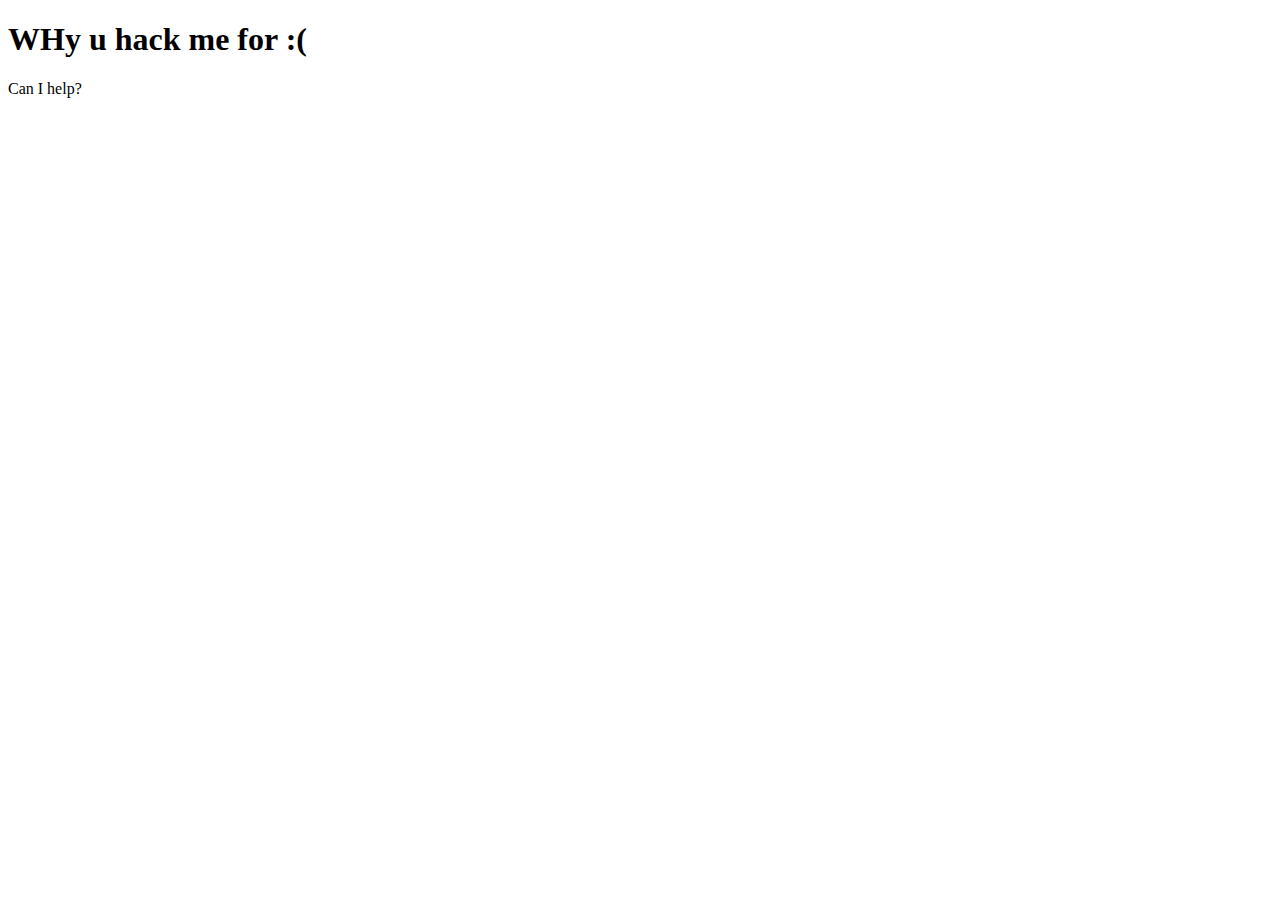
<file: index.html>
<!DOCTYPE HTML>
<html>
<head>
	<title> Hello There! </title>
	<link rel="shortcut icon" type="image/png" href="favicon.png" />
</head>
<body>

	<h1>WHy u hack me for :(</h1>
	<p> Can I help? </p>
	<p hidden>Bros, go to my secretpage.html - dont tell anyone</p>
	<p hidden>hahaha these fools cant see anything I write here. Only me and my Linux friends</p>
	<!-- Why you creeping bro? Do you even use bash bro? -->

</body>
</html>
</file>
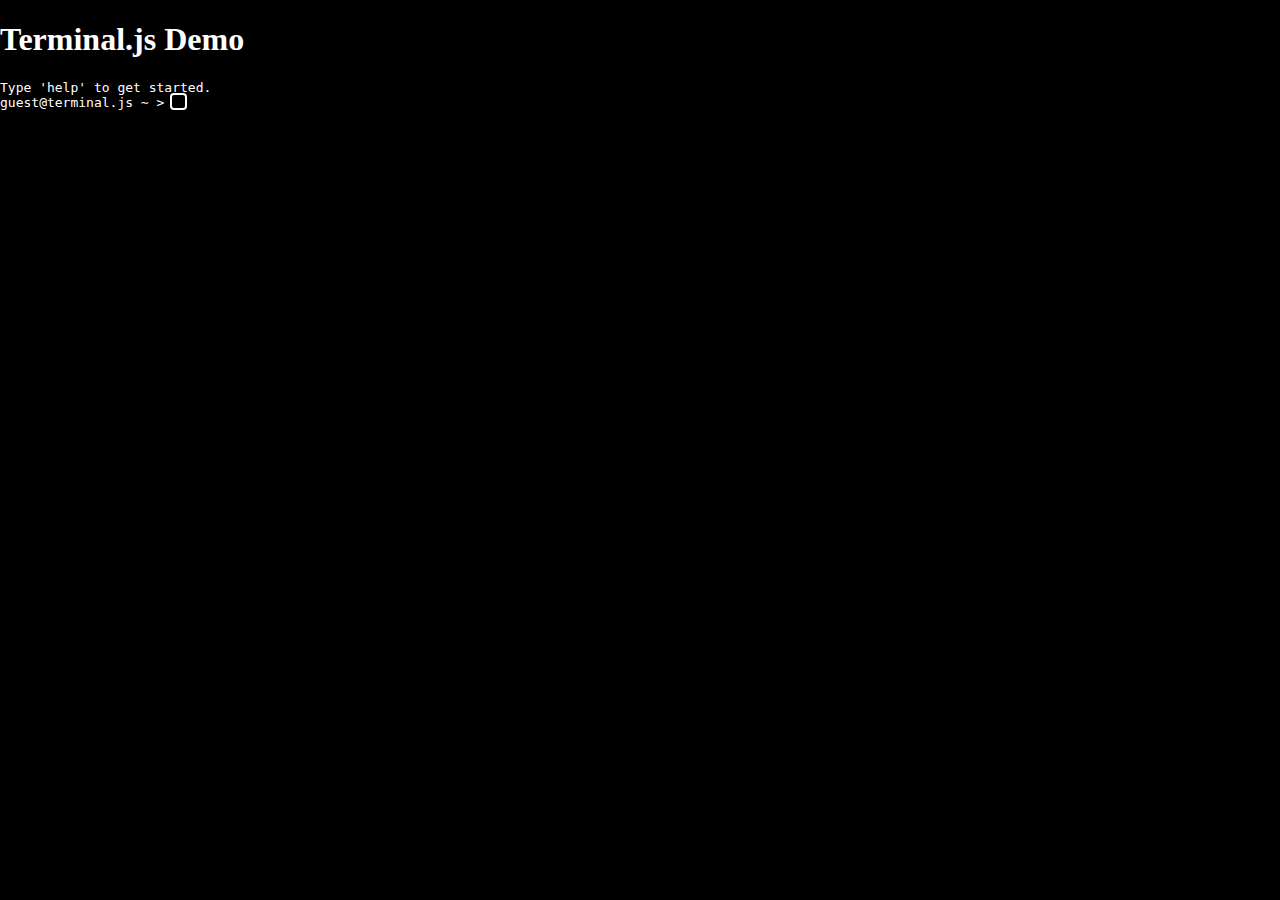
<file: terminal.js/index.html>
<!DOCTYPE html>
<html>
  <head>
    <title>Terminal.js Demo</title>
    <link rel="stylesheet" href="terminal.css">
    <style>
      body {
        background: black;
        color:      white;
        
        width:  100%;
        height: 100%;
        
        padding: 0;
        margin:  0;
        
        box-sizing: border-box;        
      }
    </style>
  </head>
  <body>
    <h1>Terminal.js Demo</h1>
    <div id="terminal">
      <p>Type 'help' to get started.</p>
      <p class="hidden">
        <span class="prompt">guest@terminal.js &sim; &gt; </span>
        <span contenteditable="true" class="input"> </span>
      </p>
    </div>
    <script src="terminal.js"></script>
    <script>
    
    
      var commands = {};
      
      commands.help = function() {
        var output = "<div>" +
                     "<ul>" +
                     "<li><strong>help</strong> - display this help.</li>" +
                     "<li><strong>hello NAME</strong> - displays a greeting for NAME.</li>" +
                     "<li><strong>weather LOCATION</strong> - show weather for LOCATION</li>" +
                     "</ul></div>";
        return output;
      };

      commands.hello = function(args) {
        if(args.length < 2) return "<p>Hello. Why don't you tell me your name?</p>";
        return "Hello " + args[1];
      };

      commands.weather = function(args) {
        args.shift();
        var xhr = new XMLHttpRequest();
        xhr.open("get", "http://api.openweathermap.org/data/2.5/weather?units=metric&q=" + args.join(" "), false);
        xhr.send();
        if(xhr.status !== 200) return "Error :(";
        weather = JSON.parse(xhr.responseText);
        return "<p><img style=\"vertical-align: middle\" src=\"http://openweathermap.org/img/w/" + 
               weather.weather[0].icon + ".png\">" + 
               weather.weather[0].description + ", " + 
               weather.main.temp + " &deg;C</p>"
      };

      Terminal.init(document.getElementById("terminal"), commands);
    </script>
  </body>
</html>
</file>
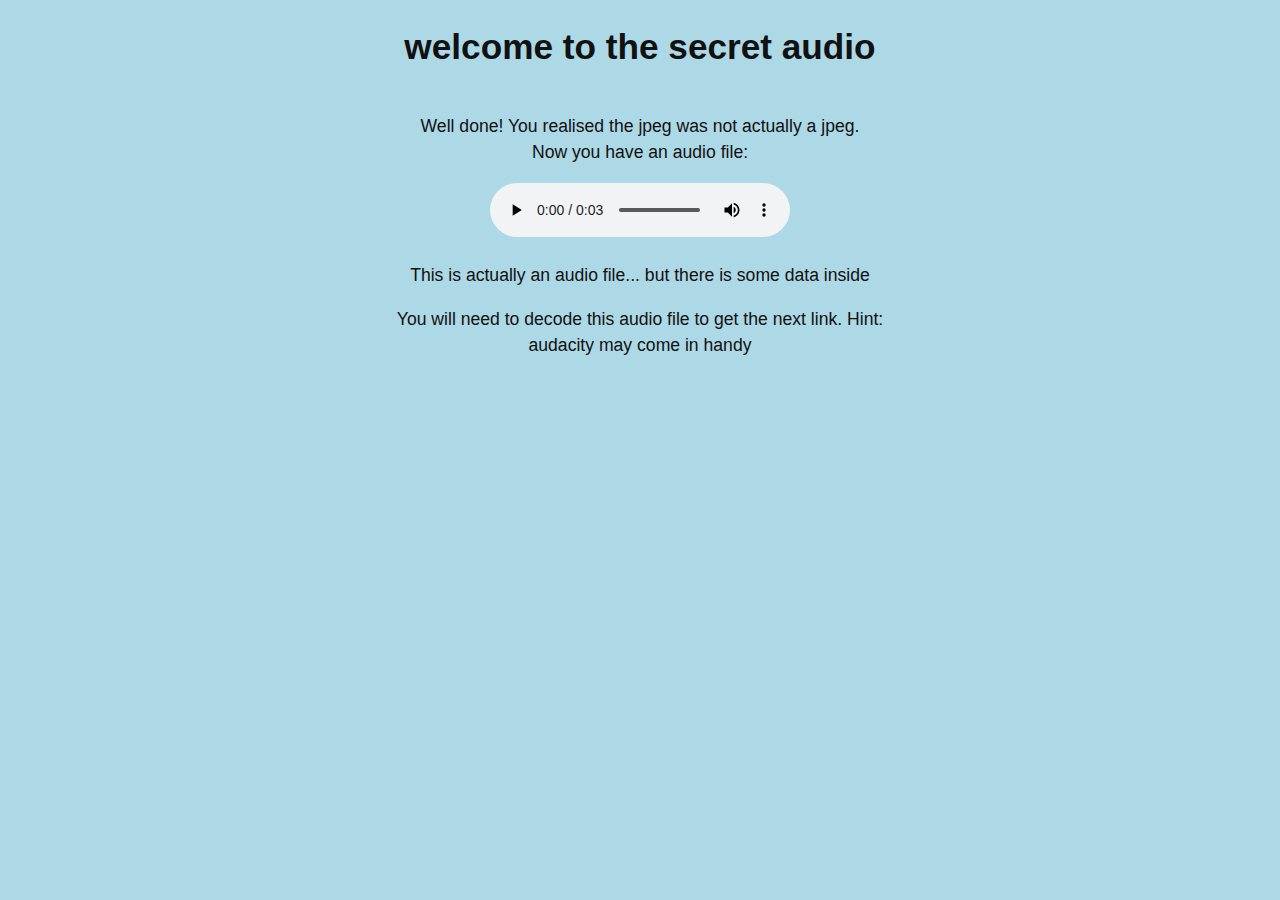
<file: 2_secretarea.html>
<!DOCTYPE html>
<!--[if lt IE 7]>      <html class="no-js lt-ie9 lt-ie8 lt-ie7"> <![endif]-->
<!--[if IE 7]>         <html class="no-js lt-ie9 lt-ie8"> <![endif]-->
<!--[if IE 8]>         <html class="no-js lt-ie9"> <![endif]-->
<!--[if gt IE 8]><!--> <html class="no-js"> <!--<![endif]-->
    <head>
        <meta charset="utf-8">
        <meta http-equiv="X-UA-Compatible" content="IE=edge">
        <title>welcome to the secret audio</title>
        <meta name="description" content="">
        <meta name="viewport" content="width=device-width, initial-scale=1">
        <link rel="stylesheet" href="style.css">
    </head>
    <body>
        <h1>welcome to the secret audio</h1>
        <p>Well done! You realised the jpeg was not actually a jpeg. <br> Now you have an audio file:</p>
        <audio controls>
            <source src="audio.wav" type="audio/wav">
            Your browser does not support the audio element. Download the audio file instead.
        </audio>
        <p>This is actually an audio file... but there is some data inside</p>
        <p>You will need to decode this audio file to get the next link. Hint: audacity may come in handy</p>
    </body>
</html>
</file>
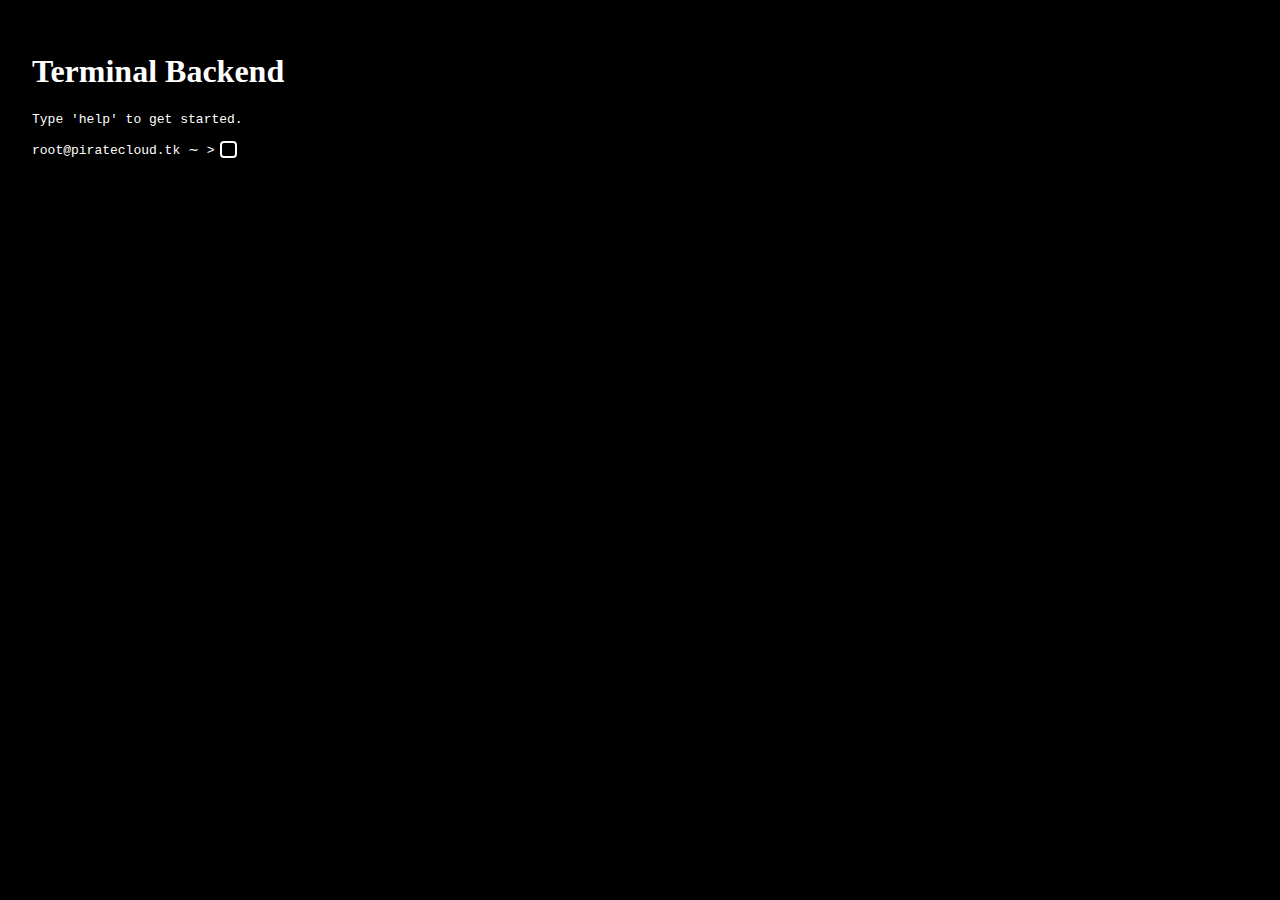
<file: 3_spec.html>
<!DOCTYPE html>
<html>

<head>
    <title>Terminal Backend</title>
    <link rel="stylesheet" href="terminal.js/terminal.css">
    <style>
        body {
            background: black;
            color: white;

            width: 100%;
            height: 100%;

            padding: 1em;
            margin: 1em;

            box-sizing: border-box;
        }
    </style>
</head>

<body>
    <h1>Terminal Backend</h1>
    <div id="terminal">
        <p>Type 'help' to get started.</p>
        <br>
        <p class="hidden">
            <span class="prompt">root@piratecloud.tk &sim; &gt; </span>
            <span contenteditable="true" class="input"> </span>
        </p>
    </div>
    <script src="terminal.js/terminal.js"></script>
    <script>
    
        var commands = {};

        commands.help = function () {
            var output = "<div>" +
                "<ul>" +
                "<li><strong>help</strong> - display this help.</li>" +
                "<li><strong>hello NAME</strong> - displays a greeting for NAME.</li>" +
                "<li><strong>weather LOCATION</strong> - show weather for LOCATION</li>" +
                "<li><strong>ls</strong> - prints files in current directory</li>" +
                "<li><strong>cat FILENAME</strong> - prints out contents of file FILENAME</li>" +
                "<li><strong>login USERNAME PASSWORD</strong> - logs into secret website</li>" +
                
                "</ul></div>";
            return output;
        };

        commands.ls = function () {
            var output = "<br>password.txt.hash<br><br>"
            return output;
        }

        commands.cd = function() {
            return "Permission Denied";
        }

        commands.sudo = function() { return "Command not found" };
        commands.su = function() { return "Command not found" };
        commands.apt = function () { return "Command not found" };
        commands.ps = function () { return "Command not found" };
        commands.htop = function () { return "Command not found" };
        commands.grep = function () { return "Command not found" };
        commands.curl = function() { return "Command not found" };
        
        
        commands.cat = function(args) {
            if (args[1] == "password.txt.hash"){
                return "8763318469d71dfad2059bbfcddd0fc0"
            }
            return "Error: File not found"
        }

        commands.login = function(args) {
            if (args[1] != "root") {
                return "Error: Username not found"
            }
            p = btoa(args[2]);
            if (p != "aGFja2VyNjk=") {
                return "Error: Incorrect Password"
            }
            a = atob("PGEgaHJlZj0nZmluYWwuaHRtbCc+Q2xpY2sgaGVyZSB0byBhY2Nlc3MgdGhlIGhhY2tlciB3ZWJzaXRlPC9hPg==");
            return a;
        }

        commands.hello = function (args) {
            if (args.length < 2) return "<p>Hello. Why don't you tell me your name?</p>";
            return "Hello " + args[1];
        };

        commands.weather = function (args) {
            args.shift();
            var xhr = new XMLHttpRequest();
            xhr.open("get", "//api.openweathermap.org/data/2.5/weather?appid=b08719d938958cccde5023065cb21711&units=metric&q=" + args.join(" "), false);
            xhr.send(); 
            if (xhr.status !== 200) return "Error :(";
            weather = JSON.parse(xhr.responseText);
            return "<p><img style=\"vertical-align: middle\" src=\"//openweathermap.org/img/w/" +
                weather.weather[0].icon + ".png\">" +
                weather.weather[0].description + ", " +
                weather.main.temp + " &deg;C</p>"
        };

        Terminal.init(document.getElementById("terminal"), commands);
    </script>
</body>

</html>
</file>
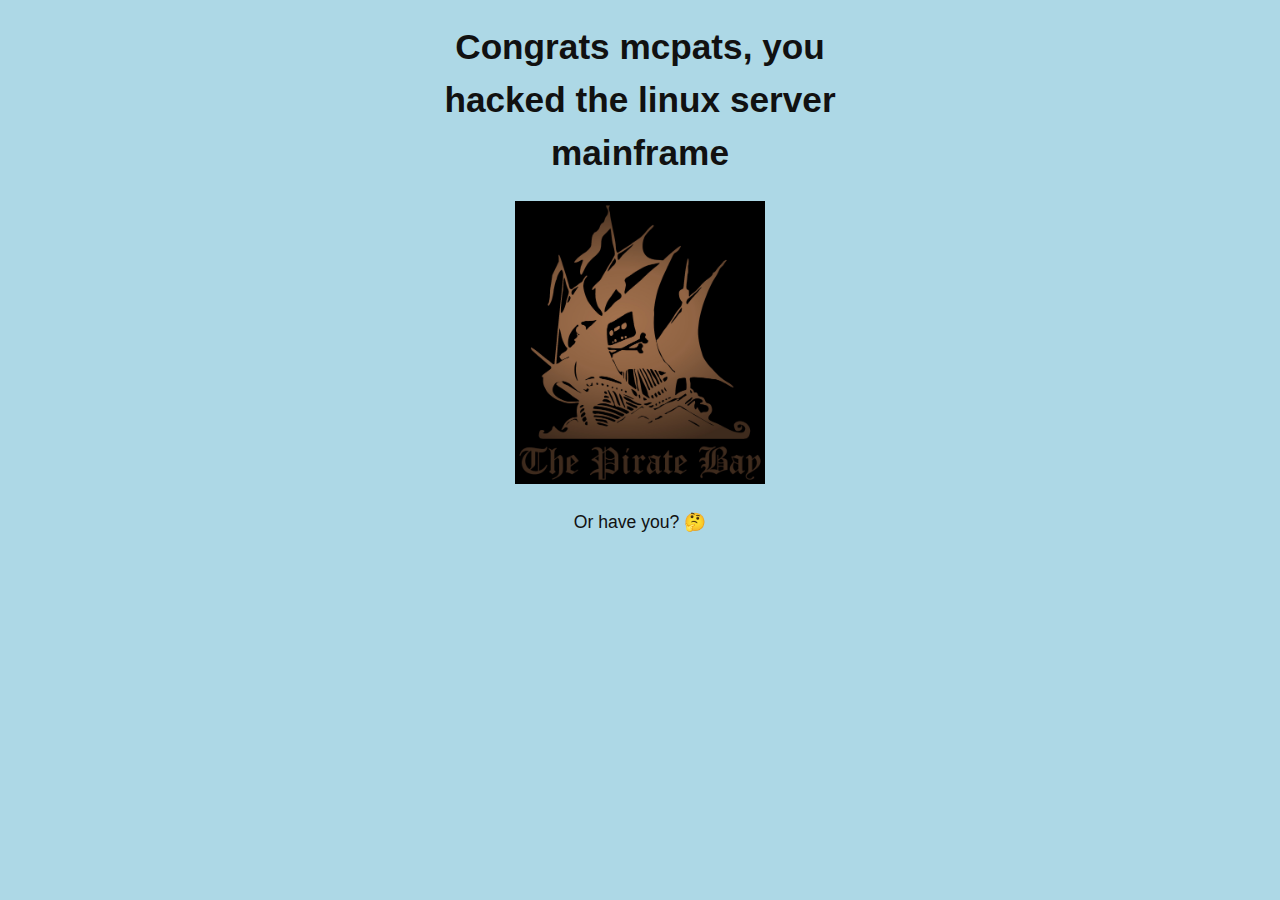
<file: 4_steg.html>
<!DOCTYPE html>
<!--[if lt IE 7]>      <html class="no-js lt-ie9 lt-ie8 lt-ie7"> <![endif]-->
<!--[if IE 7]>         <html class="no-js lt-ie9 lt-ie8"> <![endif]-->
<!--[if IE 8]>         <html class="no-js lt-ie9"> <![endif]-->
<!--[if gt IE 8]><!-->
<html class="no-js">
  <!--<![endif]-->
  <head>
    <meta charset="utf-8" />
    <meta http-equiv="X-UA-Compatible" content="IE=edge" />
    <title>You hacked the mainframe</title>
    <meta name="description" content="" />
    <meta name="viewport" content="width=device-width, initial-scale=1" />
    <link rel="stylesheet" href="style.css" />
  </head>
  <body>
    <h1>Congrats mcpats, you hacked the linux server mainframe</h1>
    <img width="50%" src="55e7dd3016ce4ac57b9a0f56af12f7c2.jpg" />
    <p>Or have you? 🤔</p>
    <p style="color: lightblue;">One last step to get to the final page...</p>
    <p style="color: lightblue;">Hint: look inside the image</p>
  </body>
</html>
</file>
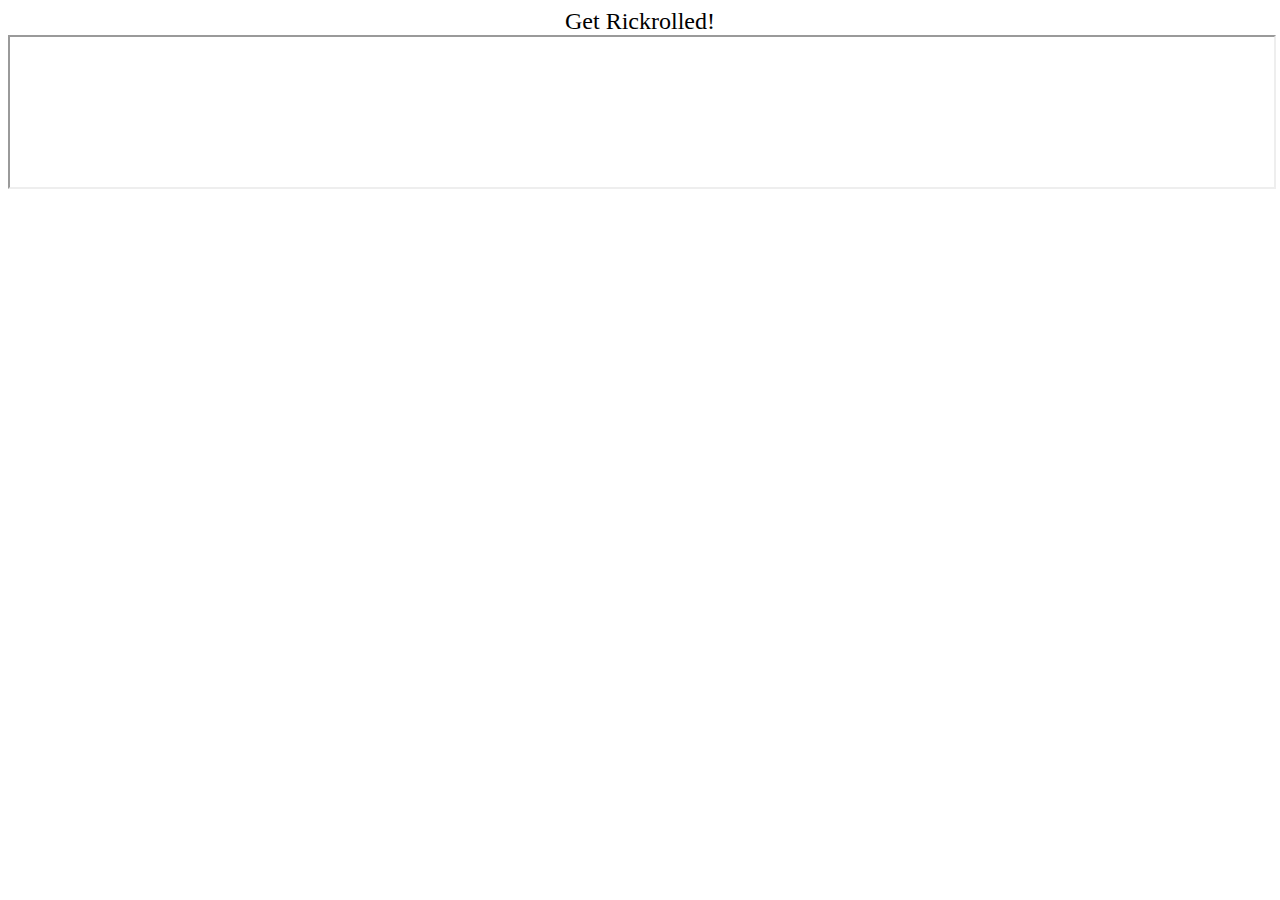
<file: banter.html>
<!DOCTYPE HTML>
<html>
<head>
	<center><font size="5" color="black">Get Rickrolled!</font></center>
	<link rel="shortcut icon" type="image/png" href="favicon.png" />
	<title> Loading... </title>
</head>

<body>
<iframe width="100%" height="100%" src="https://www.youtube.com/watch?v=dQw4w9WgXcQ"></iframe>
<!-- <meta http-equiv="refresh" content="0.5; URL='https://www.youtube.com/watch?v=dQw4w9WgXcQ'" /> -->



</body>

</html>
</file>
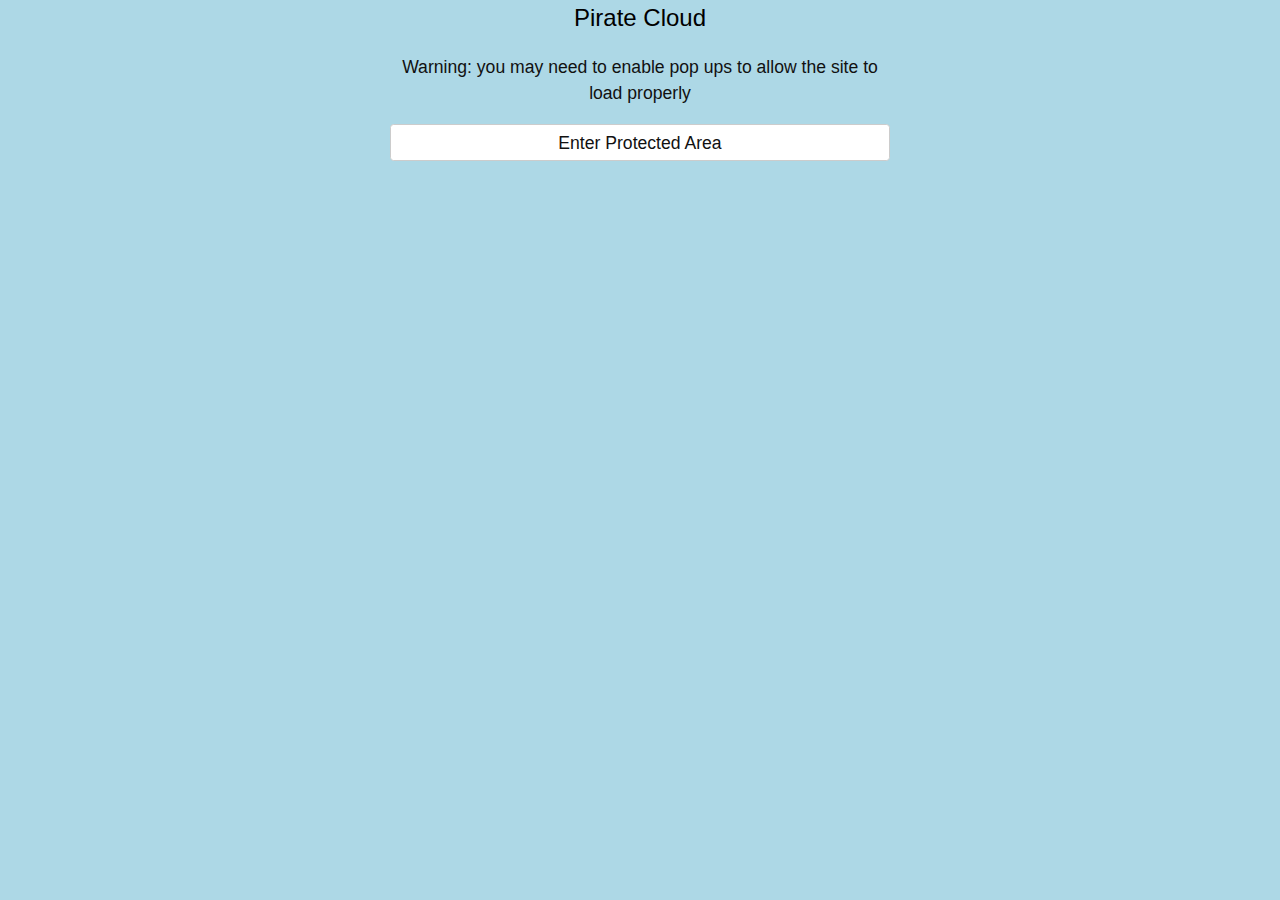
<file: final.html>
<!DOCTYPE HTML>
<html>
<head>
	<center><font size="5" color="black">Pirate Cloud</font></center>
	<link rel="shortcut icon" type="image/png" href="favicon.png" />
	<title> Login </title>
	<link rel="stylesheet" href="style.css">
	
</head>

<body>
	<p>Warning: you may need to enable pop ups to allow the site to load properly</p>
<SCRIPT>
function passWord() {
var testV = 1;
var pass1 = prompt('Please Enter Your Password',' ');
while (testV < 3) {
if (!pass1) 
history.go(-1);

if (pass1.toLowerCase() == "starwars") {

alert('You Got it Right!');
window.open('final2.html');
break;
} 
testV+=1;
var pass1 = 
prompt('Access Denied - Password Incorrect, Please Try Again.','Password');
}
if (pass1.toLowerCase()!="password" & testV ==3) 
history.go(-1);
return " ";
} 
</SCRIPT>
<CENTER>
<FORM>
<input type="button" value="Enter Protected Area" onClick="passWord()">
</FORM>
</CENTER>

</body>
</html>
</file>
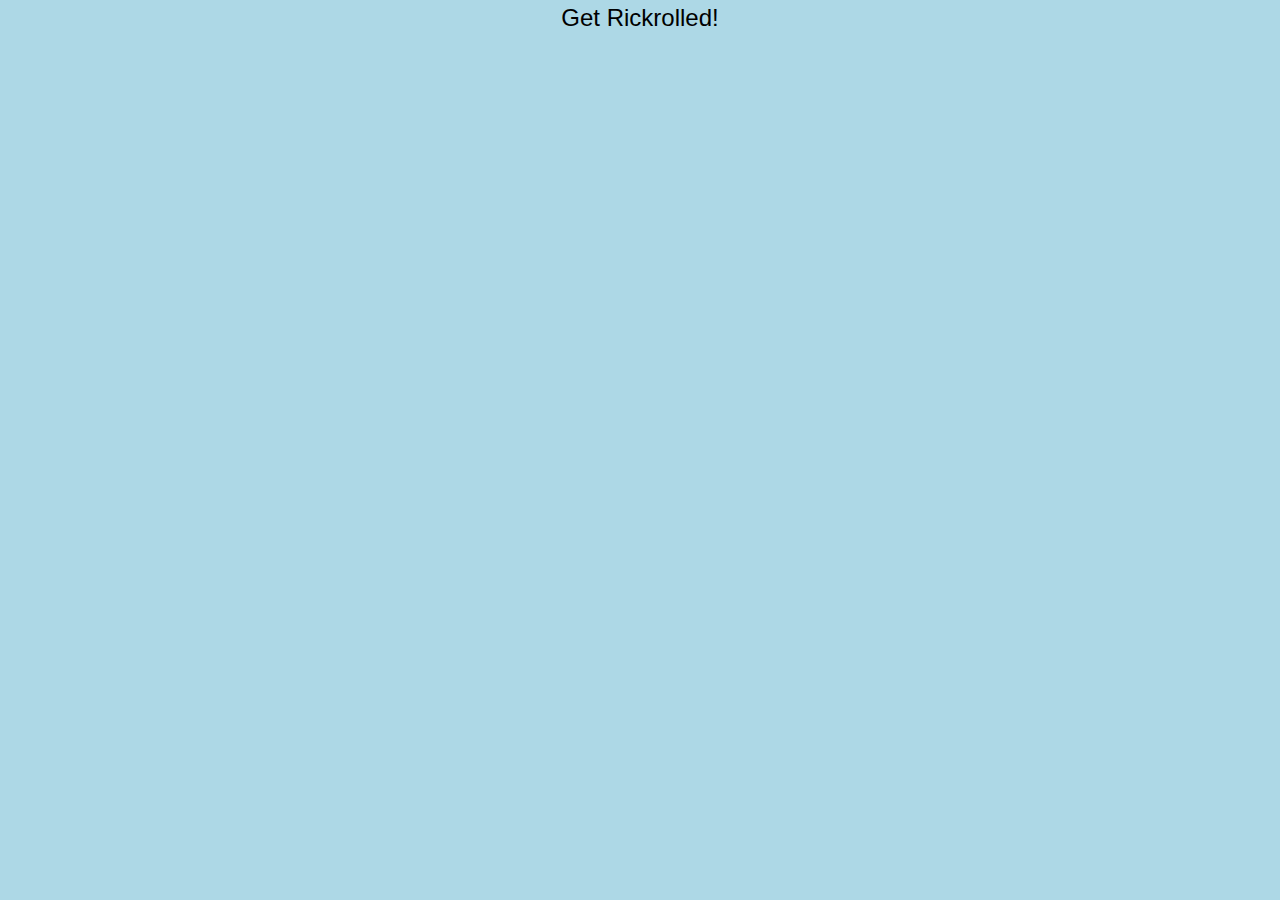
<file: final2.html>
<!DOCTYPE HTML>
<html>
<head>
	<center><font size="5" color="black">Get Rickrolled!</font></center>
	<link rel="shortcut icon" type="image/png" href="favicon.png" />
	<title> Loading... </title>
	<link rel="stylesheet" href="style.css">

</head>

<body>

<meta http-equiv="refresh" content="2; URL='https://www.youtube.com/watch?v=dQw4w9WgXcQ'" />



</body>

</html>
</file>
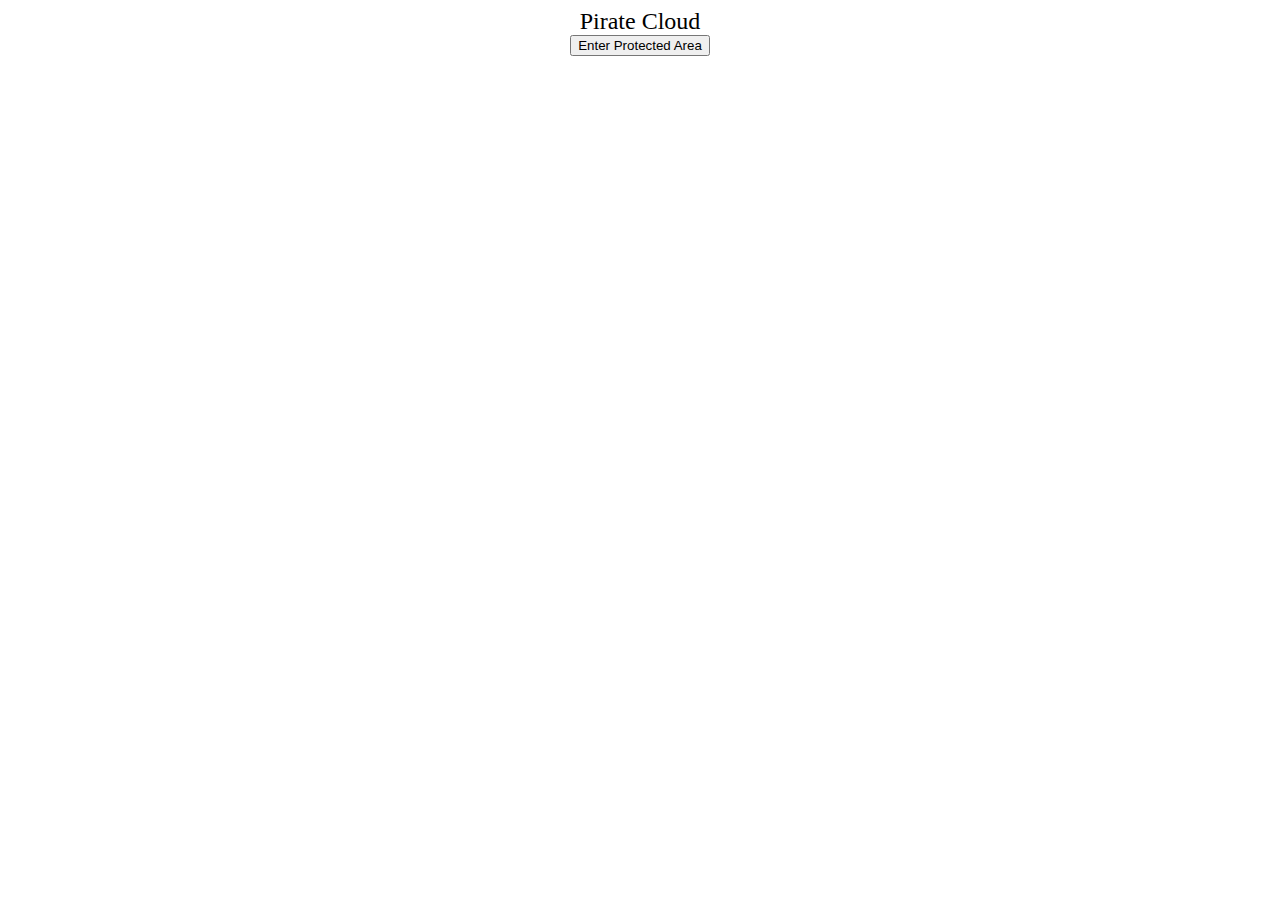
<file: secretarea.html>
<!DOCTYPE HTML>
<html>
<head>
	<center><font size="5" color="black">Pirate Cloud</font></center>
	<link rel="shortcut icon" type="image/png" href="favicon.png" />
	<title> Login </title>
</head>

<body>
<SCRIPT>
function passWord() {
var testV = 1;
var pass1 = prompt('Please Enter Your Password',' ');
while (testV < 3) {
if (!pass1) 
history.go(-1);

if (pass1.toLowerCase() == "starwars") {

alert('You Got it Right!');
window.open('banter.html');
break;
} 
testV+=1;
var pass1 = 
prompt('Access Denied - Password Incorrect, Please Try Again.','Password');
}
if (pass1.toLowerCase()!="password" & testV ==3) 
history.go(-1);
return " ";
} 
</SCRIPT>
<CENTER>
<FORM>
<input type="button" value="Enter Protected Area" onClick="passWord()">
</FORM>
</CENTER>

</body>
</html>
</file>
<file: terminal.js/terminal.css>
#terminal {
    font-family: monospace;
    width:       100%; 
    height:      100%;
}

/**
* The input span where the input happens.
* Also applied to the previous inputs made in the current session.
*/
#terminal .input {
    height:         1em;
    min-width:      1em;
    outline-color:  transparent;
    border:         none;
    display:        inline-block;
}

#terminal p {
    margin:     0;
    padding:    0;
}
</file>
<file: style.css>
html{font-family:sans-serif;-ms-text-size-adjust:100%;-webkit-text-size-adjust:100%}body{margin:0}article,aside,details,figcaption,figure,footer,header,hgroup,main,nav,section,summary{display:block}audio,canvas,progress,video{display:inline-block;vertical-align:baseline}audio:not([controls]){display:none;height:0}[hidden],template{display:none}a{background:transparent}a:active,a:hover{outline:0}abbr[title]{border-bottom:1px dotted}b,strong{font-weight:bold}dfn{font-style:italic}h1{font-size:2em;margin:0.67em 0}mark{background:#ff0;color:#000}small{font-size:80%}sub,sup{font-size:75%;line-height:0;position:relative;vertical-align:baseline}sup{top:-0.5em}sub{bottom:-0.25em}img{border:0}svg:not(:root){overflow:hidden}figure{margin:1em 40px}hr{-moz-box-sizing:content-box;box-sizing:content-box;height:0}pre{overflow:auto}code,kbd,pre,samp{font-family:monospace, monospace;font-size:1em}button,input,optgroup,select,textarea{color:inherit;font:inherit;margin:0}button{overflow:visible}button,select{text-transform:none}button,html input[type="button"],input[type="reset"],input[type="submit"]{-webkit-appearance:button;cursor:pointer}button[disabled],input[disabled]{cursor:default}button::-moz-focus-inner,input::-moz-focus-inner{border:0;padding:0}input{line-height:normal}input[type="checkbox"],input[type="radio"]{box-sizing:border-box;padding:0}input[type="number"]::-webkit-inner-spin-button,input[type="number"]::-webkit-outer-spin-button{height:auto}input[type="search"]::-webkit-search-cancel-button,input[type="search"]::-webkit-search-decoration{-webkit-appearance:none}fieldset{border:0;padding:0}legend{border:0;padding:0}textarea{overflow:auto}optgroup{font-weight:bold}table{border-collapse:collapse;border-spacing:0}td,th{padding:0}*{box-sizing:inherit}html,body{font-family:Arial, Helvetica, sans-serif;box-sizing:border-box;height:100%}body{color:#111;font-size:1.1em;line-height:1.5;background:#fff}main{display:block}h1,h2,h3,h4,h5,h6{margin:0;padding:.6em 0}li{margin:0 0 .3em}a{color:#0074d9;text-decoration:none;box-shadow:none;transition:all 0.3s}code{padding:.3em .6em;font-size:.8em;background:#f5f5f5}pre{text-align:left;padding:.3em .6em;background:#f5f5f5;border-radius:.2em}pre code{padding:0}blockquote{padding:0 0 0 1em;margin:0 0 0 .1em;box-shadow:inset 5px 0 rgba(17,17,17,0.3)}label{cursor:pointer}[class^="icon-"]:before,[class*=" icon-"]:before{margin:0 .6em 0 0}i[class^="icon-"]:before,i[class*=" icon-"]:before{margin:0}.label,[data-tooltip]:after,button,.button,[type=submit],.dropimage{display:inline-block;text-align:center;letter-spacing:inherit;margin:0;padding:.3em .9em;vertical-align:middle;background:#0074d9;color:#fff;border:0;border-radius:.2em;width:auto;-webkit-touch-callout:none;-webkit-user-select:none;-khtml-user-select:none;-moz-user-select:none;-ms-user-select:none;user-select:none}.success.label,.success[data-tooltip]:after,button.success,.success.button,.success[type=submit],.success.dropimage{background:#2ecc40}.warning.label,.warning[data-tooltip]:after,button.warning,.warning.button,.warning[type=submit],.warning.dropimage{background:#ff851b}.error.label,.error[data-tooltip]:after,button.error,.error.button,.error[type=submit],.error.dropimage{background:#ff4136}.pseudo.label,.pseudo[data-tooltip]:after,button.pseudo,.pseudo.button,.pseudo[type=submit],.pseudo.dropimage{background-color:transparent;color:inherit}.label,[data-tooltip]:after{font-size:.6em;padding:.4em .6em;margin-left:1em;line-height:1}button,.button,[type=submit],.dropimage{margin:.3em 0;cursor:pointer;transition:all 0.3s;border-radius:.2em;height:auto;vertical-align:baseline;box-shadow:0 0 rgba(0,0,0,0) inset}button:hover,.button:hover,:hover[type=submit],.dropimage:hover,button:focus,.button:focus,:focus[type=submit],.dropimage:focus{box-shadow:inset 0 0 0 99em rgba(255,255,255,0.2);border:0}button.pseudo:hover,.pseudo.button:hover,.pseudo:hover[type=submit],.pseudo.dropimage:hover,button.pseudo:focus,.pseudo.button:focus,.pseudo:focus[type=submit],.pseudo.dropimage:focus{box-shadow:inset 0 0 0 99em rgba(17,17,17,0.1)}button.active,.active.button,.active[type=submit],.active.dropimage,button:active,.button:active,:active[type=submit],.dropimage:active,button.pseudo:active,.pseudo.button:active,.pseudo:active[type=submit],.pseudo.dropimage:active{box-shadow:inset 0 0 0 99em rgba(17,17,17,0.2)}button[disabled],.button[disabled],[disabled][type=submit],.dropimage[disabled]{cursor:default;box-shadow:none;background:#bbb}:checked+.toggle,:checked+.toggle:hover{box-shadow:inset 0 0 0 99em rgba(17,17,17,0.2)}[type]+.toggle{padding:.3em .9em;margin-right:0}[type]+.toggle:after,[type]+.toggle:before{display:none}input,textarea,.select select{line-height:1.5;margin:0;height:2.1em;padding:.3em .6em;border:1px solid #ccc;background-color:#fff;border-radius:.2em;transition:all 0.3s;width:100%}input:focus,textarea:focus,.select select:focus{border:1px solid #0074d9;outline:0}textarea{height:auto}[type=file],[type=color]{cursor:pointer}[type=file]{height:auto}select{background:#fff url([data-uri]) no-repeat scroll 95% center/10px 15px;background-position:calc(100% - 15px) center;border:1px solid #ccc;border-radius:.2em;cursor:pointer;width:100%;height:2.2em;box-sizing:border-box;padding:.3em .45em;transition:all 0.3s;-moz-appearance:none;-webkit-appearance:none;appearance:none}select::-ms-expand{display:none}select:focus,select:active{border:1px solid #0074d9;transition:outline 0s}select:-moz-focusring{color:transparent;text-shadow:0 0 0 #111}select option{font-size:inherit;padding:.45em}select[multiple]{height:auto;background:none;padding:0}[type=radio],[type=checkbox]{opacity:0;width:0;position:absolute;display:inline-block}[type=radio]+.checkable:hover:before,[type=checkbox]+.checkable:hover:before,:focus[type=radio]+.checkable:before,:focus[type=checkbox]+.checkable:before{border:1px solid #0074d9}[type=radio]+.checkable,[type=checkbox]+.checkable{position:relative;cursor:pointer;padding-left:1.5em;margin-right:.6em}[type=radio]+.checkable:before,[type=checkbox]+.checkable:before,[type=radio]+.checkable:after,[type=checkbox]+.checkable:after{content:'';position:absolute;display:inline-block;left:0;top:50%;transform:translateY(-50%);font-size:1em;line-height:1em;color:transparent;font-family:sans;text-align:center;box-sizing:border-box;width:1em;height:1em;border-radius:50%;transition:all 0.3s}[type=radio]+.checkable:before,[type=checkbox]+.checkable:before{border:1px solid #aaa}:checked[type=radio]+.checkable:after,:checked[type=checkbox]+.checkable:after{background:#555;transform:scale(0.5) translateY(-100%)}[type=checkbox]+.checkable:before{border-radius:.2em}[type=checkbox]+.checkable:after{content:"✔";background:none;transform:scale(2) translateY(-25%);visibility:hidden;opacity:0}:checked[type=checkbox]+.checkable:after{color:#111;background:none;transform:translateY(-50%);transition:all 0.3s;visibility:visible;opacity:1}table{text-align:left}td,th{padding:.3em 2.4em .3em .6em}th{text-align:left;font-weight:900;color:#fff;background-color:#0074d9}.success th{background-color:#2ecc40}.warning th{background-color:#ff851b}.error th{background-color:#ff4136}.dull th{background-color:#aaa}tr:nth-child(even){background:rgba(0,0,0,0.05)}.flex{display:-ms-flexbox;display:flex;margin-left:-.6em;width:calc(100% + .6em);flex-wrap:wrap;transition:all .3s ease}.flex>*{box-sizing:border-box;flex:1 1 auto;padding-left:.6em;padding-bottom:.6em}.flex[class*="one"]>*,.flex[class*="two"]>*,.flex[class*="three"]>*,.flex[class*="four"]>*,.flex[class*="five"]>*,.flex[class*="six"]>*,.flex[class*="seven"]>*,.flex[class*="eight"]>*,.flex[class*="nine"]>*,.flex[class*="ten"]>*,.flex[class*="eleven"]>*,.flex[class*="twelve"]>*{flex-grow:0}.flex.grow>*{flex-grow:1}.center{justify-content:center}.one>*{width:100%}.two>*{width:50%}.three>*{width:33.33333%}.four>*{width:25%}.five>*{width:20%}.six>*{width:16.66666%}.seven>*{width:14.28571%}.eight>*{width:12.5%}.nine>*{width:11.11111%}.ten>*{width:10%}.eleven>*{width:9.09091%}.twelve>*{width:8.33333%}@media all and (min-width: 500px){.one-500>*{width:100%}.two-500>*{width:50%}.three-500>*{width:33.33333%}.four-500>*{width:25%}.five-500>*{width:20%}.six-500>*{width:16.66666%}.seven-500>*{width:14.28571%}.eight-500>*{width:12.5%}.nine-500>*{width:11.11111%}.ten-500>*{width:10%}.eleven-500>*{width:9.09091%}.twelve-500>*{width:8.33333%}}@media all and (min-width: 600px){.one-600>*{width:100%}.two-600>*{width:50%}.three-600>*{width:33.33333%}.four-600>*{width:25%}.five-600>*{width:20%}.six-600>*{width:16.66666%}.seven-600>*{width:14.28571%}.eight-600>*{width:12.5%}.nine-600>*{width:11.11111%}.ten-600>*{width:10%}.eleven-600>*{width:9.09091%}.twelve-600>*{width:8.33333%}}@media all and (min-width: 700px){.one-700>*{width:100%}.two-700>*{width:50%}.three-700>*{width:33.33333%}.four-700>*{width:25%}.five-700>*{width:20%}.six-700>*{width:16.66666%}.seven-700>*{width:14.28571%}.eight-700>*{width:12.5%}.nine-700>*{width:11.11111%}.ten-700>*{width:10%}.eleven-700>*{width:9.09091%}.twelve-700>*{width:8.33333%}}@media all and (min-width: 800px){.one-800>*{width:100%}.two-800>*{width:50%}.three-800>*{width:33.33333%}.four-800>*{width:25%}.five-800>*{width:20%}.six-800>*{width:16.66666%}.seven-800>*{width:14.28571%}.eight-800>*{width:12.5%}.nine-800>*{width:11.11111%}.ten-800>*{width:10%}.eleven-800>*{width:9.09091%}.twelve-800>*{width:8.33333%}}@media all and (min-width: 900px){.one-900>*{width:100%}.two-900>*{width:50%}.three-900>*{width:33.33333%}.four-900>*{width:25%}.five-900>*{width:20%}.six-900>*{width:16.66666%}.seven-900>*{width:14.28571%}.eight-900>*{width:12.5%}.nine-900>*{width:11.11111%}.ten-900>*{width:10%}.eleven-900>*{width:9.09091%}.twelve-900>*{width:8.33333%}}@media all and (min-width: 1000px){.one-1000>*{width:100%}.two-1000>*{width:50%}.three-1000>*{width:33.33333%}.four-1000>*{width:25%}.five-1000>*{width:20%}.six-1000>*{width:16.66666%}.seven-1000>*{width:14.28571%}.eight-1000>*{width:12.5%}.nine-1000>*{width:11.11111%}.ten-1000>*{width:10%}.eleven-1000>*{width:9.09091%}.twelve-1000>*{width:8.33333%}}@media all and (min-width: 1100px){.one-1100>*{width:100%}.two-1100>*{width:50%}.three-1100>*{width:33.33333%}.four-1100>*{width:25%}.five-1100>*{width:20%}.six-1100>*{width:16.66666%}.seven-1100>*{width:14.28571%}.eight-1100>*{width:12.5%}.nine-1100>*{width:11.11111%}.ten-1100>*{width:10%}.eleven-1100>*{width:9.09091%}.twelve-1100>*{width:8.33333%}}@media all and (min-width: 1200px){.one-1200>*{width:100%}.two-1200>*{width:50%}.three-1200>*{width:33.33333%}.four-1200>*{width:25%}.five-1200>*{width:20%}.six-1200>*{width:16.66666%}.seven-1200>*{width:14.28571%}.eight-1200>*{width:12.5%}.nine-1200>*{width:11.11111%}.ten-1200>*{width:10%}.eleven-1200>*{width:9.09091%}.twelve-1200>*{width:8.33333%}}@media all and (min-width: 1300px){.one-1300>*{width:100%}.two-1300>*{width:50%}.three-1300>*{width:33.33333%}.four-1300>*{width:25%}.five-1300>*{width:20%}.six-1300>*{width:16.66666%}.seven-1300>*{width:14.28571%}.eight-1300>*{width:12.5%}.nine-1300>*{width:11.11111%}.ten-1300>*{width:10%}.eleven-1300>*{width:9.09091%}.twelve-1300>*{width:8.33333%}}@media all and (min-width: 1400px){.one-1400>*{width:100%}.two-1400>*{width:50%}.three-1400>*{width:33.33333%}.four-1400>*{width:25%}.five-1400>*{width:20%}.six-1400>*{width:16.66666%}.seven-1400>*{width:14.28571%}.eight-1400>*{width:12.5%}.nine-1400>*{width:11.11111%}.ten-1400>*{width:10%}.eleven-1400>*{width:9.09091%}.twelve-1400>*{width:8.33333%}}@media all and (min-width: 1500px){.one-1500>*{width:100%}.two-1500>*{width:50%}.three-1500>*{width:33.33333%}.four-1500>*{width:25%}.five-1500>*{width:20%}.six-1500>*{width:16.66666%}.seven-1500>*{width:14.28571%}.eight-1500>*{width:12.5%}.nine-1500>*{width:11.11111%}.ten-1500>*{width:10%}.eleven-1500>*{width:9.09091%}.twelve-1500>*{width:8.33333%}}@media all and (min-width: 1600px){.one-1600>*{width:100%}.two-1600>*{width:50%}.three-1600>*{width:33.33333%}.four-1600>*{width:25%}.five-1600>*{width:20%}.six-1600>*{width:16.66666%}.seven-1600>*{width:14.28571%}.eight-1600>*{width:12.5%}.nine-1600>*{width:11.11111%}.ten-1600>*{width:10%}.eleven-1600>*{width:9.09091%}.twelve-1600>*{width:8.33333%}}@media all and (min-width: 1700px){.one-1700>*{width:100%}.two-1700>*{width:50%}.three-1700>*{width:33.33333%}.four-1700>*{width:25%}.five-1700>*{width:20%}.six-1700>*{width:16.66666%}.seven-1700>*{width:14.28571%}.eight-1700>*{width:12.5%}.nine-1700>*{width:11.11111%}.ten-1700>*{width:10%}.eleven-1700>*{width:9.09091%}.twelve-1700>*{width:8.33333%}}@media all and (min-width: 1800px){.one-1800>*{width:100%}.two-1800>*{width:50%}.three-1800>*{width:33.33333%}.four-1800>*{width:25%}.five-1800>*{width:20%}.six-1800>*{width:16.66666%}.seven-1800>*{width:14.28571%}.eight-1800>*{width:12.5%}.nine-1800>*{width:11.11111%}.ten-1800>*{width:10%}.eleven-1800>*{width:9.09091%}.twelve-1800>*{width:8.33333%}}@media all and (min-width: 1900px){.one-1900>*{width:100%}.two-1900>*{width:50%}.three-1900>*{width:33.33333%}.four-1900>*{width:25%}.five-1900>*{width:20%}.six-1900>*{width:16.66666%}.seven-1900>*{width:14.28571%}.eight-1900>*{width:12.5%}.nine-1900>*{width:11.11111%}.ten-1900>*{width:10%}.eleven-1900>*{width:9.09091%}.twelve-1900>*{width:8.33333%}}@media all and (min-width: 2000px){.one-2000>*{width:100%}.two-2000>*{width:50%}.three-2000>*{width:33.33333%}.four-2000>*{width:25%}.five-2000>*{width:20%}.six-2000>*{width:16.66666%}.seven-2000>*{width:14.28571%}.eight-2000>*{width:12.5%}.nine-2000>*{width:11.11111%}.ten-2000>*{width:10%}.eleven-2000>*{width:9.09091%}.twelve-2000>*{width:8.33333%}}.full{width:100%}.half{width:50%}.third{width:33.33333%}.two-third{width:66.66666%}.fourth{width:25%}.three-fourth{width:75%}.fifth{width:20%}.two-fifth{width:40%}.three-fifth{width:60%}.four-fifth{width:80%}.sixth{width:16.66666%}.none{display:none}@media all and (min-width: 500px){.full-500{width:100%;display:block}.half-500{width:50%;display:block}.third-500{width:33.33333%;display:block}.two-third-500{width:66.66666%;display:block}.fourth-500{width:25%;display:block}.three-fourth-500{width:75%;display:block}.fifth-500{width:20%;display:block}.two-fifth-500{width:40%;display:block}.three-fifth-500{width:60%;display:block}.four-fifth-500{width:80%;display:block}.sixth-500{width:16.66666%;display:block}}@media all and (min-width: 600px){.full-600{width:100%;display:block}.half-600{width:50%;display:block}.third-600{width:33.33333%;display:block}.two-third-600{width:66.66666%;display:block}.fourth-600{width:25%;display:block}.three-fourth-600{width:75%;display:block}.fifth-600{width:20%;display:block}.two-fifth-600{width:40%;display:block}.three-fifth-600{width:60%;display:block}.four-fifth-600{width:80%;display:block}.sixth-600{width:16.66666%;display:block}}@media all and (min-width: 700px){.full-700{width:100%;display:block}.half-700{width:50%;display:block}.third-700{width:33.33333%;display:block}.two-third-700{width:66.66666%;display:block}.fourth-700{width:25%;display:block}.three-fourth-700{width:75%;display:block}.fifth-700{width:20%;display:block}.two-fifth-700{width:40%;display:block}.three-fifth-700{width:60%;display:block}.four-fifth-700{width:80%;display:block}.sixth-700{width:16.66666%;display:block}}@media all and (min-width: 800px){.full-800{width:100%;display:block}.half-800{width:50%;display:block}.third-800{width:33.33333%;display:block}.two-third-800{width:66.66666%;display:block}.fourth-800{width:25%;display:block}.three-fourth-800{width:75%;display:block}.fifth-800{width:20%;display:block}.two-fifth-800{width:40%;display:block}.three-fifth-800{width:60%;display:block}.four-fifth-800{width:80%;display:block}.sixth-800{width:16.66666%;display:block}}@media all and (min-width: 900px){.full-900{width:100%;display:block}.half-900{width:50%;display:block}.third-900{width:33.33333%;display:block}.two-third-900{width:66.66666%;display:block}.fourth-900{width:25%;display:block}.three-fourth-900{width:75%;display:block}.fifth-900{width:20%;display:block}.two-fifth-900{width:40%;display:block}.three-fifth-900{width:60%;display:block}.four-fifth-900{width:80%;display:block}.sixth-900{width:16.66666%;display:block}}@media all and (min-width: 1000px){.full-1000{width:100%;display:block}.half-1000{width:50%;display:block}.third-1000{width:33.33333%;display:block}.two-third-1000{width:66.66666%;display:block}.fourth-1000{width:25%;display:block}.three-fourth-1000{width:75%;display:block}.fifth-1000{width:20%;display:block}.two-fifth-1000{width:40%;display:block}.three-fifth-1000{width:60%;display:block}.four-fifth-1000{width:80%;display:block}.sixth-1000{width:16.66666%;display:block}}@media all and (min-width: 1100px){.full-1100{width:100%;display:block}.half-1100{width:50%;display:block}.third-1100{width:33.33333%;display:block}.two-third-1100{width:66.66666%;display:block}.fourth-1100{width:25%;display:block}.three-fourth-1100{width:75%;display:block}.fifth-1100{width:20%;display:block}.two-fifth-1100{width:40%;display:block}.three-fifth-1100{width:60%;display:block}.four-fifth-1100{width:80%;display:block}.sixth-1100{width:16.66666%;display:block}}@media all and (min-width: 1200px){.full-1200{width:100%;display:block}.half-1200{width:50%;display:block}.third-1200{width:33.33333%;display:block}.two-third-1200{width:66.66666%;display:block}.fourth-1200{width:25%;display:block}.three-fourth-1200{width:75%;display:block}.fifth-1200{width:20%;display:block}.two-fifth-1200{width:40%;display:block}.three-fifth-1200{width:60%;display:block}.four-fifth-1200{width:80%;display:block}.sixth-1200{width:16.66666%;display:block}}@media all and (min-width: 1300px){.full-1300{width:100%;display:block}.half-1300{width:50%;display:block}.third-1300{width:33.33333%;display:block}.two-third-1300{width:66.66666%;display:block}.fourth-1300{width:25%;display:block}.three-fourth-1300{width:75%;display:block}.fifth-1300{width:20%;display:block}.two-fifth-1300{width:40%;display:block}.three-fifth-1300{width:60%;display:block}.four-fifth-1300{width:80%;display:block}.sixth-1300{width:16.66666%;display:block}}@media all and (min-width: 1400px){.full-1400{width:100%;display:block}.half-1400{width:50%;display:block}.third-1400{width:33.33333%;display:block}.two-third-1400{width:66.66666%;display:block}.fourth-1400{width:25%;display:block}.three-fourth-1400{width:75%;display:block}.fifth-1400{width:20%;display:block}.two-fifth-1400{width:40%;display:block}.three-fifth-1400{width:60%;display:block}.four-fifth-1400{width:80%;display:block}.sixth-1400{width:16.66666%;display:block}}@media all and (min-width: 1500px){.full-1500{width:100%;display:block}.half-1500{width:50%;display:block}.third-1500{width:33.33333%;display:block}.two-third-1500{width:66.66666%;display:block}.fourth-1500{width:25%;display:block}.three-fourth-1500{width:75%;display:block}.fifth-1500{width:20%;display:block}.two-fifth-1500{width:40%;display:block}.three-fifth-1500{width:60%;display:block}.four-fifth-1500{width:80%;display:block}.sixth-1500{width:16.66666%;display:block}}@media all and (min-width: 1600px){.full-1600{width:100%;display:block}.half-1600{width:50%;display:block}.third-1600{width:33.33333%;display:block}.two-third-1600{width:66.66666%;display:block}.fourth-1600{width:25%;display:block}.three-fourth-1600{width:75%;display:block}.fifth-1600{width:20%;display:block}.two-fifth-1600{width:40%;display:block}.three-fifth-1600{width:60%;display:block}.four-fifth-1600{width:80%;display:block}.sixth-1600{width:16.66666%;display:block}}@media all and (min-width: 1700px){.full-1700{width:100%;display:block}.half-1700{width:50%;display:block}.third-1700{width:33.33333%;display:block}.two-third-1700{width:66.66666%;display:block}.fourth-1700{width:25%;display:block}.three-fourth-1700{width:75%;display:block}.fifth-1700{width:20%;display:block}.two-fifth-1700{width:40%;display:block}.three-fifth-1700{width:60%;display:block}.four-fifth-1700{width:80%;display:block}.sixth-1700{width:16.66666%;display:block}}@media all and (min-width: 1800px){.full-1800{width:100%;display:block}.half-1800{width:50%;display:block}.third-1800{width:33.33333%;display:block}.two-third-1800{width:66.66666%;display:block}.fourth-1800{width:25%;display:block}.three-fourth-1800{width:75%;display:block}.fifth-1800{width:20%;display:block}.two-fifth-1800{width:40%;display:block}.three-fifth-1800{width:60%;display:block}.four-fifth-1800{width:80%;display:block}.sixth-1800{width:16.66666%;display:block}}@media all and (min-width: 1900px){.full-1900{width:100%;display:block}.half-1900{width:50%;display:block}.third-1900{width:33.33333%;display:block}.two-third-1900{width:66.66666%;display:block}.fourth-1900{width:25%;display:block}.three-fourth-1900{width:75%;display:block}.fifth-1900{width:20%;display:block}.two-fifth-1900{width:40%;display:block}.three-fifth-1900{width:60%;display:block}.four-fifth-1900{width:80%;display:block}.sixth-1900{width:16.66666%;display:block}}@media all and (min-width: 2000px){.full-2000{width:100%;display:block}.half-2000{width:50%;display:block}.third-2000{width:33.33333%;display:block}.two-third-2000{width:66.66666%;display:block}.fourth-2000{width:25%;display:block}.three-fourth-2000{width:75%;display:block}.fifth-2000{width:20%;display:block}.two-fifth-2000{width:40%;display:block}.three-fifth-2000{width:60%;display:block}.four-fifth-2000{width:80%;display:block}.sixth-2000{width:16.66666%;display:block}}@media all and (min-width: 500px){.none-500{display:none}}@media all and (min-width: 600px){.none-600{display:none}}@media all and (min-width: 700px){.none-700{display:none}}@media all and (min-width: 800px){.none-800{display:none}}@media all and (min-width: 900px){.none-900{display:none}}@media all and (min-width: 1000px){.none-1000{display:none}}@media all and (min-width: 1100px){.none-1100{display:none}}@media all and (min-width: 1200px){.none-1200{display:none}}@media all and (min-width: 1300px){.none-1300{display:none}}@media all and (min-width: 1400px){.none-1400{display:none}}@media all and (min-width: 1500px){.none-1500{display:none}}@media all and (min-width: 1600px){.none-1600{display:none}}@media all and (min-width: 1700px){.none-1700{display:none}}@media all and (min-width: 1800px){.none-1800{display:none}}@media all and (min-width: 1900px){.none-1900{display:none}}@media all and (min-width: 2000px){.none-2000{display:none}}.off-none{margin-left:0}.off-half{margin-left:50%}.off-third{margin-left:33.33333%}.off-two-third{margin-left:66.66666%}.off-fourth{margin-left:25%}.off-three-fourth{margin-left:75%}.off-fifth{margin-left:20%}.off-two-fifth{margin-left:40%}.off-three-fifth{margin-left:60%}.off-four-fifth{margin-left:80%}.off-sixth{margin-left:16.66666%}@media all and (min-width: 500px){.off-none-500{margin-left:0}.off-half-500{margin-left:50%}.off-third-500{margin-left:33.33333%}.off-two-third-500{margin-left:66.66666%}.off-fourth-500{margin-left:25%}.off-three-fourth-500{margin-left:75%}.off-fifth-500{margin-left:20%}.off-two-fifth-500{margin-left:40%}.off-three-fifth-500{margin-left:60%}.off-four-fifth-500{margin-left:80%}.off-sixth-500{margin-left:16.66666%}}@media all and (min-width: 600px){.off-none-600{margin-left:0}.off-half-600{margin-left:50%}.off-third-600{margin-left:33.33333%}.off-two-third-600{margin-left:66.66666%}.off-fourth-600{margin-left:25%}.off-three-fourth-600{margin-left:75%}.off-fifth-600{margin-left:20%}.off-two-fifth-600{margin-left:40%}.off-three-fifth-600{margin-left:60%}.off-four-fifth-600{margin-left:80%}.off-sixth-600{margin-left:16.66666%}}@media all and (min-width: 700px){.off-none-700{margin-left:0}.off-half-700{margin-left:50%}.off-third-700{margin-left:33.33333%}.off-two-third-700{margin-left:66.66666%}.off-fourth-700{margin-left:25%}.off-three-fourth-700{margin-left:75%}.off-fifth-700{margin-left:20%}.off-two-fifth-700{margin-left:40%}.off-three-fifth-700{margin-left:60%}.off-four-fifth-700{margin-left:80%}.off-sixth-700{margin-left:16.66666%}}@media all and (min-width: 800px){.off-none-800{margin-left:0}.off-half-800{margin-left:50%}.off-third-800{margin-left:33.33333%}.off-two-third-800{margin-left:66.66666%}.off-fourth-800{margin-left:25%}.off-three-fourth-800{margin-left:75%}.off-fifth-800{margin-left:20%}.off-two-fifth-800{margin-left:40%}.off-three-fifth-800{margin-left:60%}.off-four-fifth-800{margin-left:80%}.off-sixth-800{margin-left:16.66666%}}@media all and (min-width: 900px){.off-none-900{margin-left:0}.off-half-900{margin-left:50%}.off-third-900{margin-left:33.33333%}.off-two-third-900{margin-left:66.66666%}.off-fourth-900{margin-left:25%}.off-three-fourth-900{margin-left:75%}.off-fifth-900{margin-left:20%}.off-two-fifth-900{margin-left:40%}.off-three-fifth-900{margin-left:60%}.off-four-fifth-900{margin-left:80%}.off-sixth-900{margin-left:16.66666%}}@media all and (min-width: 1000px){.off-none-1000{margin-left:0}.off-half-1000{margin-left:50%}.off-third-1000{margin-left:33.33333%}.off-two-third-1000{margin-left:66.66666%}.off-fourth-1000{margin-left:25%}.off-three-fourth-1000{margin-left:75%}.off-fifth-1000{margin-left:20%}.off-two-fifth-1000{margin-left:40%}.off-three-fifth-1000{margin-left:60%}.off-four-fifth-1000{margin-left:80%}.off-sixth-1000{margin-left:16.66666%}}@media all and (min-width: 1100px){.off-none-1100{margin-left:0}.off-half-1100{margin-left:50%}.off-third-1100{margin-left:33.33333%}.off-two-third-1100{margin-left:66.66666%}.off-fourth-1100{margin-left:25%}.off-three-fourth-1100{margin-left:75%}.off-fifth-1100{margin-left:20%}.off-two-fifth-1100{margin-left:40%}.off-three-fifth-1100{margin-left:60%}.off-four-fifth-1100{margin-left:80%}.off-sixth-1100{margin-left:16.66666%}}@media all and (min-width: 1200px){.off-none-1200{margin-left:0}.off-half-1200{margin-left:50%}.off-third-1200{margin-left:33.33333%}.off-two-third-1200{margin-left:66.66666%}.off-fourth-1200{margin-left:25%}.off-three-fourth-1200{margin-left:75%}.off-fifth-1200{margin-left:20%}.off-two-fifth-1200{margin-left:40%}.off-three-fifth-1200{margin-left:60%}.off-four-fifth-1200{margin-left:80%}.off-sixth-1200{margin-left:16.66666%}}@media all and (min-width: 1300px){.off-none-1300{margin-left:0}.off-half-1300{margin-left:50%}.off-third-1300{margin-left:33.33333%}.off-two-third-1300{margin-left:66.66666%}.off-fourth-1300{margin-left:25%}.off-three-fourth-1300{margin-left:75%}.off-fifth-1300{margin-left:20%}.off-two-fifth-1300{margin-left:40%}.off-three-fifth-1300{margin-left:60%}.off-four-fifth-1300{margin-left:80%}.off-sixth-1300{margin-left:16.66666%}}@media all and (min-width: 1400px){.off-none-1400{margin-left:0}.off-half-1400{margin-left:50%}.off-third-1400{margin-left:33.33333%}.off-two-third-1400{margin-left:66.66666%}.off-fourth-1400{margin-left:25%}.off-three-fourth-1400{margin-left:75%}.off-fifth-1400{margin-left:20%}.off-two-fifth-1400{margin-left:40%}.off-three-fifth-1400{margin-left:60%}.off-four-fifth-1400{margin-left:80%}.off-sixth-1400{margin-left:16.66666%}}@media all and (min-width: 1500px){.off-none-1500{margin-left:0}.off-half-1500{margin-left:50%}.off-third-1500{margin-left:33.33333%}.off-two-third-1500{margin-left:66.66666%}.off-fourth-1500{margin-left:25%}.off-three-fourth-1500{margin-left:75%}.off-fifth-1500{margin-left:20%}.off-two-fifth-1500{margin-left:40%}.off-three-fifth-1500{margin-left:60%}.off-four-fifth-1500{margin-left:80%}.off-sixth-1500{margin-left:16.66666%}}@media all and (min-width: 1600px){.off-none-1600{margin-left:0}.off-half-1600{margin-left:50%}.off-third-1600{margin-left:33.33333%}.off-two-third-1600{margin-left:66.66666%}.off-fourth-1600{margin-left:25%}.off-three-fourth-1600{margin-left:75%}.off-fifth-1600{margin-left:20%}.off-two-fifth-1600{margin-left:40%}.off-three-fifth-1600{margin-left:60%}.off-four-fifth-1600{margin-left:80%}.off-sixth-1600{margin-left:16.66666%}}@media all and (min-width: 1700px){.off-none-1700{margin-left:0}.off-half-1700{margin-left:50%}.off-third-1700{margin-left:33.33333%}.off-two-third-1700{margin-left:66.66666%}.off-fourth-1700{margin-left:25%}.off-three-fourth-1700{margin-left:75%}.off-fifth-1700{margin-left:20%}.off-two-fifth-1700{margin-left:40%}.off-three-fifth-1700{margin-left:60%}.off-four-fifth-1700{margin-left:80%}.off-sixth-1700{margin-left:16.66666%}}@media all and (min-width: 1800px){.off-none-1800{margin-left:0}.off-half-1800{margin-left:50%}.off-third-1800{margin-left:33.33333%}.off-two-third-1800{margin-left:66.66666%}.off-fourth-1800{margin-left:25%}.off-three-fourth-1800{margin-left:75%}.off-fifth-1800{margin-left:20%}.off-two-fifth-1800{margin-left:40%}.off-three-fifth-1800{margin-left:60%}.off-four-fifth-1800{margin-left:80%}.off-sixth-1800{margin-left:16.66666%}}@media all and (min-width: 1900px){.off-none-1900{margin-left:0}.off-half-1900{margin-left:50%}.off-third-1900{margin-left:33.33333%}.off-two-third-1900{margin-left:66.66666%}.off-fourth-1900{margin-left:25%}.off-three-fourth-1900{margin-left:75%}.off-fifth-1900{margin-left:20%}.off-two-fifth-1900{margin-left:40%}.off-three-fifth-1900{margin-left:60%}.off-four-fifth-1900{margin-left:80%}.off-sixth-1900{margin-left:16.66666%}}@media all and (min-width: 2000px){.off-none-2000{margin-left:0}.off-half-2000{margin-left:50%}.off-third-2000{margin-left:33.33333%}.off-two-third-2000{margin-left:66.66666%}.off-fourth-2000{margin-left:25%}.off-three-fourth-2000{margin-left:75%}.off-fifth-2000{margin-left:20%}.off-two-fifth-2000{margin-left:40%}.off-three-fifth-2000{margin-left:60%}.off-four-fifth-2000{margin-left:80%}.off-sixth-2000{margin-left:16.66666%}}nav{position:fixed;top:0;left:0;right:0;height:3em;padding:0 .6em;background:#fff;box-shadow:0 0 0.2em rgba(17,17,17,0.2);z-index:10000;transition:all .3s;transform-style:preserve-3d}nav .brand,nav .menu,nav .burger{float:right;position:relative;top:50%;-webkit-transform:translateY(-50%);transform:translateY(-50%)}nav .brand{font-weight:700;float:left;padding:0 .6em;max-width:50%;white-space:nowrap;color:inherit}nav .brand *{vertical-align:middle}nav .logo{height:2em;margin-right:.3em}nav .select::after{height:calc(100% - 1px);padding:0;line-height:2.4em}nav .menu>*{margin-right:.6em}nav .burger{display:none}@media all and (max-width: 60em){nav .burger{display:inline-block;cursor:pointer;bottom:-1000em;margin:0}nav .burger ~ .menu,nav .show:checked ~ .burger{position:fixed;min-height:100%;top:0;right:0;bottom:-1000em;margin:0;background:#fff;transition:all .5s ease;transform:none}nav .burger ~ .menu{z-index:11}nav .show:checked ~ .burger{color:transparent;width:100%;border-radius:0;background:rgba(0,0,0,0.2);transition:all .5s ease}nav .show ~ .menu{width:70%;max-width:300px;transform-origin:center right;transition:all .25s ease;transform:scaleX(0)}nav .show ~ .menu>*{transform:translateX(100%);transition:all 0s ease .5s}nav .show:checked ~ .menu>*:nth-child(1){transition:all .5s cubic-bezier(0.645, 0.045, 0.355, 1) 0s}nav .show:checked ~ .menu>*:nth-child(2){transition:all .5s cubic-bezier(0.645, 0.045, 0.355, 1) .1s}nav .show:checked ~ .menu>*:nth-child(3){transition:all .5s cubic-bezier(0.645, 0.045, 0.355, 1) .2s}nav .show:checked ~ .menu>*:nth-child(4){transition:all .5s cubic-bezier(0.645, 0.045, 0.355, 1) .3s}nav .show:checked ~ .menu>*:nth-child(5){transition:all .5s cubic-bezier(0.645, 0.045, 0.355, 1) .4s}nav .show:checked ~ .menu>*:nth-child(6){transition:all .5s cubic-bezier(0.645, 0.045, 0.355, 1) .5s}nav .show:checked ~ .menu{transform:scaleX(1)}nav .show:checked ~ .menu>*{transform:translateX(0);transition:all .5s ease-in-out .6s}nav .burger ~ .menu>*{display:block;margin:.3em;text-align:left;max-width:calc(100% - .6em)}nav .burger ~ .menu>a{padding:.3em .9em}}.stack,.stack .toggle{margin-top:0;margin-bottom:0;display:block;width:100%;text-align:left;border-radius:0}.stack:first-child,.stack:first-child .toggle{border-top-left-radius:.2em;border-top-right-radius:.2em}.stack:last-child,.stack:last-child .toggle{border-bottom-left-radius:.2em;border-bottom-right-radius:.2em}input.stack,textarea.stack,select.stack{transition:border-bottom 0 ease 0;border-bottom-width:0}input.stack:last-child,textarea.stack:last-child,select.stack:last-child{border-bottom-width:1px}input.stack:focus+input,input.stack:focus+textarea,input.stack:focus+select,textarea.stack:focus+input,textarea.stack:focus+textarea,textarea.stack:focus+select,select.stack:focus+input,select.stack:focus+textarea,select.stack:focus+select{border-top-color:#0074d9}.card,.modal .overlay ~ *{position:relative;box-shadow:0;border-radius:.2em;border:1px solid #ccc;overflow:hidden;text-align:left;background:#fff;margin-bottom:.6em;padding:0;transition:all .3s ease}.hidden.card,.modal .overlay ~ .hidden,:checked+.card,.modal .overlay ~ :checked+*,.modal .overlay:checked+*{font-size:0;padding:0;margin:0;border:0}.card>*,.modal .overlay ~ *>*{max-width:100%;display:block}.card>*:last-child,.modal .overlay ~ *>*:last-child{margin-bottom:0}.card header,.modal .overlay ~ * header,.card section,.modal .overlay ~ * section,.card>p,.modal .overlay ~ *>p{padding:.6em .8em}.card section,.modal .overlay ~ * section{padding:.6em .8em 0}.card hr,.modal .overlay ~ * hr{border:none;height:1px;background-color:#eee}.card header,.modal .overlay ~ * header{font-weight:bold;position:relative;border-bottom:1px solid #eee}.card header h1,.modal .overlay ~ * header h1,.card header h2,.modal .overlay ~ * header h2,.card header h3,.modal .overlay ~ * header h3,.card header h4,.modal .overlay ~ * header h4,.card header h5,.modal .overlay ~ * header h5,.card header h6,.modal .overlay ~ * header h6{padding:0;margin:0 2em 0 0;line-height:1;display:inline-block;vertical-align:text-bottom}.card header:last-child,.modal .overlay ~ * header:last-child{border-bottom:0}.card footer,.modal .overlay ~ * footer{padding:.8em}.card p,.modal .overlay ~ * p{margin:.3em 0}.card p:first-child,.modal .overlay ~ * p:first-child{margin-top:0}.card p:last-child,.modal .overlay ~ * p:last-child{margin-bottom:0}.card>p,.modal .overlay ~ *>p{margin:0;padding-right:2.5em}.card .close,.modal .overlay ~ * .close{position:absolute;top:.4em;right:.3em;font-size:1.2em;padding:0 .5em;cursor:pointer;width:auto}.card .close:hover,.modal .overlay ~ * .close:hover{color:#ff4136}.card h1+.close,.modal .overlay ~ * h1+.close{margin:.2em}.card h2+.close,.modal .overlay ~ * h2+.close{margin:.1em}.card .dangerous,.modal .overlay ~ * .dangerous{background:#ff4136;float:right}.modal{text-align:center}.modal>input{display:none}.modal>input ~ *{opacity:0;max-height:0;overflow:hidden}.modal .overlay{top:0;left:0;bottom:0;right:0;position:fixed;margin:0;border-radius:0;background:rgba(17,17,17,0.6);transition:all 0.3s;z-index:100000}.modal .overlay:before,.modal .overlay:after{display:none}.modal .overlay ~ *{border:0;position:fixed;top:50%;left:50%;transform:translateX(-50%) translateY(-50%) scale(0.2, 0.2);z-index:1000000;transition:all 0.3s}.modal>input:checked ~ *{display:block;opacity:1;max-height:10000px;transition:all 0.3s}.modal>input:checked ~ .overlay ~ *{max-height:90%;overflow:auto;-webkit-transform:translateX(-50%) translateY(-50%) scale(1, 1);transform:translateX(-50%) translateY(-50%) scale(1, 1)}@media (max-width: 60em){.modal .overlay ~ *{min-width:90%}}.dropimage{position:relative;display:block;padding:0;padding-bottom:56.25%;overflow:hidden;cursor:pointer;border:0;margin:.3em 0;border-radius:.2em;background-color:#ddd;background-size:cover;background-position:center center;background-image:url([data-uri])}.dropimage input{left:0;width:100%;height:100%;border:0;margin:0;padding:0;opacity:0;cursor:pointer;position:absolute}.tabs{position:relative;overflow:hidden}.tabs>label img{float:left;margin-left:.6em}.tabs>.row{width:calc(100% + 2 * .6em);display:table;table-layout:fixed;position:relative;padding-left:0;transition:all .3s;border-spacing:0;margin:0}.tabs>.row:before,.tabs>.row:after{display:none}.tabs>.row>*,.tabs>.row img{display:table-cell;vertical-align:top;margin:0;width:100%}.tabs>input{display:none}.tabs>input+*{width:100%}.tabs>input+label{width:auto}.two.tabs>.row{width:200%;left:-100%}.two.tabs>input:nth-of-type(1):checked ~ .row{margin-left:100%}.two.tabs>label img{width:48%;margin:4% 0 4% 4%}.three.tabs>.row{width:300%;left:-200%}.three.tabs>input:nth-of-type(1):checked ~ .row{margin-left:200%}.three.tabs>input:nth-of-type(2):checked ~ .row{margin-left:100%}.three.tabs>label img{width:30%;margin:5% 0 5% 5%}.four.tabs>.row{width:400%;left:-300%}.four.tabs>input:nth-of-type(1):checked ~ .row{margin-left:300%}.four.tabs>input:nth-of-type(2):checked ~ .row{margin-left:200%}.four.tabs>input:nth-of-type(3):checked ~ .row{margin-left:100%}.four.tabs>label img{width:22%;margin:4% 0 4% 4%}.tabs>label:first-of-type img{margin-left:0}[data-tooltip]{position:relative}[data-tooltip]:after,[data-tooltip]:before{position:absolute;z-index:10;opacity:0;border-width:0;height:0;padding:0;overflow:hidden;transition:opacity .6s ease, height 0s ease .6s;top:calc(100% - 6px);left:0;margin-top:12px}[data-tooltip]:after{margin-left:0;font-size:.8em;background:#111;content:attr(data-tooltip);white-space:nowrap}[data-tooltip]:before{content:'';width:0;height:0;border-width:0;border-style:solid;border-color:transparent transparent #111;margin-top:0;left:10px}[data-tooltip]:hover:after,[data-tooltip]:focus:after,[data-tooltip]:hover:before,[data-tooltip]:focus:before{opacity:1;border-width:6px;height:auto}[data-tooltip]:hover:after,[data-tooltip]:focus:after{padding:.45em .9em}.tooltip-top:after,.tooltip-top:before{top:auto;bottom:calc(100% - 6px);left:0;margin-bottom:12px}.tooltip-top:before{border-color:#111 transparent transparent;margin-bottom:0;left:10px}.tooltip-right:after,.tooltip-right:before{left:100%;margin-left:6px;margin-top:0;top:0}.tooltip-right:before{border-color:transparent #111 transparent transparent;margin-left:-6px;left:100%;top:7px}.tooltip-left:after,.tooltip-left:before{right:100%;margin-right:6px;left:auto;margin-top:0;top:0}.tooltip-left:before{border-color:transparent transparent transparent #111;margin-right:-6px;right:100%;top:7px}

*/:root{--animate-duration:1s;--animate-delay:1s;--animate-repeat:1}.animate__animated{-webkit-animation-duration:1s;animation-duration:1s;-webkit-animation-duration:var(--animate-duration);animation-duration:var(--animate-duration);-webkit-animation-fill-mode:both;animation-fill-mode:both}.animate__animated.animate__infinite{-webkit-animation-iteration-count:infinite;animation-iteration-count:infinite}.animate__animated.animate__repeat-1{-webkit-animation-iteration-count:1;animation-iteration-count:1;-webkit-animation-iteration-count:var(--animate-repeat);animation-iteration-count:var(--animate-repeat)}.animate__animated.animate__repeat-2{-webkit-animation-iteration-count:2;animation-iteration-count:2;-webkit-animation-iteration-count:calc(var(--animate-repeat)*2);animation-iteration-count:calc(var(--animate-repeat)*2)}.animate__animated.animate__repeat-3{-webkit-animation-iteration-count:3;animation-iteration-count:3;-webkit-animation-iteration-count:calc(var(--animate-repeat)*3);animation-iteration-count:calc(var(--animate-repeat)*3)}.animate__animated.animate__delay-1s{-webkit-animation-delay:1s;animation-delay:1s;-webkit-animation-delay:var(--animate-delay);animation-delay:var(--animate-delay)}.animate__animated.animate__delay-2s{-webkit-animation-delay:2s;animation-delay:2s;-webkit-animation-delay:calc(var(--animate-delay)*2);animation-delay:calc(var(--animate-delay)*2)}.animate__animated.animate__delay-3s{-webkit-animation-delay:3s;animation-delay:3s;-webkit-animation-delay:calc(var(--animate-delay)*3);animation-delay:calc(var(--animate-delay)*3)}.animate__animated.animate__delay-4s{-webkit-animation-delay:4s;animation-delay:4s;-webkit-animation-delay:calc(var(--animate-delay)*4);animation-delay:calc(var(--animate-delay)*4)}.animate__animated.animate__delay-5s{-webkit-animation-delay:5s;animation-delay:5s;-webkit-animation-delay:calc(var(--animate-delay)*5);animation-delay:calc(var(--animate-delay)*5)}.animate__animated.animate__faster{-webkit-animation-duration:.5s;animation-duration:.5s;-webkit-animation-duration:calc(var(--animate-duration)/2);animation-duration:calc(var(--animate-duration)/2)}.animate__animated.animate__fast{-webkit-animation-duration:.8s;animation-duration:.8s;-webkit-animation-duration:calc(var(--animate-duration)*0.8);animation-duration:calc(var(--animate-duration)*0.8)}.animate__animated.animate__slow{-webkit-animation-duration:2s;animation-duration:2s;-webkit-animation-duration:calc(var(--animate-duration)*2);animation-duration:calc(var(--animate-duration)*2)}.animate__animated.animate__slower{-webkit-animation-duration:3s;animation-duration:3s;-webkit-animation-duration:calc(var(--animate-duration)*3);animation-duration:calc(var(--animate-duration)*3)}@media (prefers-reduced-motion:reduce),print{.animate__animated{-webkit-animation-duration:1ms!important;animation-duration:1ms!important;-webkit-transition-duration:1ms!important;transition-duration:1ms!important;-webkit-animation-iteration-count:1!important;animation-iteration-count:1!important}.animate__animated[class*=Out]{opacity:0}}@-webkit-keyframes bounce{0%,20%,53%,to{-webkit-animation-timing-function:cubic-bezier(.215,.61,.355,1);animation-timing-function:cubic-bezier(.215,.61,.355,1);-webkit-transform:translateZ(0);transform:translateZ(0)}40%,43%{-webkit-animation-timing-function:cubic-bezier(.755,.05,.855,.06);animation-timing-function:cubic-bezier(.755,.05,.855,.06);-webkit-transform:translate3d(0,-30px,0) scaleY(1.1);transform:translate3d(0,-30px,0) scaleY(1.1)}70%{-webkit-animation-timing-function:cubic-bezier(.755,.05,.855,.06);animation-timing-function:cubic-bezier(.755,.05,.855,.06);-webkit-transform:translate3d(0,-15px,0) scaleY(1.05);transform:translate3d(0,-15px,0) scaleY(1.05)}80%{-webkit-transition-timing-function:cubic-bezier(.215,.61,.355,1);transition-timing-function:cubic-bezier(.215,.61,.355,1);-webkit-transform:translateZ(0) scaleY(.95);transform:translateZ(0) scaleY(.95)}90%{-webkit-transform:translate3d(0,-4px,0) scaleY(1.02);transform:translate3d(0,-4px,0) scaleY(1.02)}}@keyframes bounce{0%,20%,53%,to{-webkit-animation-timing-function:cubic-bezier(.215,.61,.355,1);animation-timing-function:cubic-bezier(.215,.61,.355,1);-webkit-transform:translateZ(0);transform:translateZ(0)}40%,43%{-webkit-animation-timing-function:cubic-bezier(.755,.05,.855,.06);animation-timing-function:cubic-bezier(.755,.05,.855,.06);-webkit-transform:translate3d(0,-30px,0) scaleY(1.1);transform:translate3d(0,-30px,0) scaleY(1.1)}70%{-webkit-animation-timing-function:cubic-bezier(.755,.05,.855,.06);animation-timing-function:cubic-bezier(.755,.05,.855,.06);-webkit-transform:translate3d(0,-15px,0) scaleY(1.05);transform:translate3d(0,-15px,0) scaleY(1.05)}80%{-webkit-transition-timing-function:cubic-bezier(.215,.61,.355,1);transition-timing-function:cubic-bezier(.215,.61,.355,1);-webkit-transform:translateZ(0) scaleY(.95);transform:translateZ(0) scaleY(.95)}90%{-webkit-transform:translate3d(0,-4px,0) scaleY(1.02);transform:translate3d(0,-4px,0) scaleY(1.02)}}.animate__bounce{-webkit-animation-name:bounce;animation-name:bounce;-webkit-transform-origin:center bottom;transform-origin:center bottom}@-webkit-keyframes flash{0%,50%,to{opacity:1}25%,75%{opacity:0}}@keyframes flash{0%,50%,to{opacity:1}25%,75%{opacity:0}}.animate__flash{-webkit-animation-name:flash;animation-name:flash}@-webkit-keyframes pulse{0%{-webkit-transform:scaleX(1);transform:scaleX(1)}50%{-webkit-transform:scale3d(1.05,1.05,1.05);transform:scale3d(1.05,1.05,1.05)}to{-webkit-transform:scaleX(1);transform:scaleX(1)}}@keyframes pulse{0%{-webkit-transform:scaleX(1);transform:scaleX(1)}50%{-webkit-transform:scale3d(1.05,1.05,1.05);transform:scale3d(1.05,1.05,1.05)}to{-webkit-transform:scaleX(1);transform:scaleX(1)}}.animate__pulse{-webkit-animation-name:pulse;animation-name:pulse;-webkit-animation-timing-function:ease-in-out;animation-timing-function:ease-in-out}@-webkit-keyframes rubberBand{0%{-webkit-transform:scaleX(1);transform:scaleX(1)}30%{-webkit-transform:scale3d(1.25,.75,1);transform:scale3d(1.25,.75,1)}40%{-webkit-transform:scale3d(.75,1.25,1);transform:scale3d(.75,1.25,1)}50%{-webkit-transform:scale3d(1.15,.85,1);transform:scale3d(1.15,.85,1)}65%{-webkit-transform:scale3d(.95,1.05,1);transform:scale3d(.95,1.05,1)}75%{-webkit-transform:scale3d(1.05,.95,1);transform:scale3d(1.05,.95,1)}to{-webkit-transform:scaleX(1);transform:scaleX(1)}}@keyframes rubberBand{0%{-webkit-transform:scaleX(1);transform:scaleX(1)}30%{-webkit-transform:scale3d(1.25,.75,1);transform:scale3d(1.25,.75,1)}40%{-webkit-transform:scale3d(.75,1.25,1);transform:scale3d(.75,1.25,1)}50%{-webkit-transform:scale3d(1.15,.85,1);transform:scale3d(1.15,.85,1)}65%{-webkit-transform:scale3d(.95,1.05,1);transform:scale3d(.95,1.05,1)}75%{-webkit-transform:scale3d(1.05,.95,1);transform:scale3d(1.05,.95,1)}to{-webkit-transform:scaleX(1);transform:scaleX(1)}}.animate__rubberBand{-webkit-animation-name:rubberBand;animation-name:rubberBand}@-webkit-keyframes shakeX{0%,to{-webkit-transform:translateZ(0);transform:translateZ(0)}10%,30%,50%,70%,90%{-webkit-transform:translate3d(-10px,0,0);transform:translate3d(-10px,0,0)}20%,40%,60%,80%{-webkit-transform:translate3d(10px,0,0);transform:translate3d(10px,0,0)}}@keyframes shakeX{0%,to{-webkit-transform:translateZ(0);transform:translateZ(0)}10%,30%,50%,70%,90%{-webkit-transform:translate3d(-10px,0,0);transform:translate3d(-10px,0,0)}20%,40%,60%,80%{-webkit-transform:translate3d(10px,0,0);transform:translate3d(10px,0,0)}}.animate__shakeX{-webkit-animation-name:shakeX;animation-name:shakeX}@-webkit-keyframes shakeY{0%,to{-webkit-transform:translateZ(0);transform:translateZ(0)}10%,30%,50%,70%,90%{-webkit-transform:translate3d(0,-10px,0);transform:translate3d(0,-10px,0)}20%,40%,60%,80%{-webkit-transform:translate3d(0,10px,0);transform:translate3d(0,10px,0)}}@keyframes shakeY{0%,to{-webkit-transform:translateZ(0);transform:translateZ(0)}10%,30%,50%,70%,90%{-webkit-transform:translate3d(0,-10px,0);transform:translate3d(0,-10px,0)}20%,40%,60%,80%{-webkit-transform:translate3d(0,10px,0);transform:translate3d(0,10px,0)}}.animate__shakeY{-webkit-animation-name:shakeY;animation-name:shakeY}@-webkit-keyframes headShake{0%{-webkit-transform:translateX(0);transform:translateX(0)}6.5%{-webkit-transform:translateX(-6px) rotateY(-9deg);transform:translateX(-6px) rotateY(-9deg)}18.5%{-webkit-transform:translateX(5px) rotateY(7deg);transform:translateX(5px) rotateY(7deg)}31.5%{-webkit-transform:translateX(-3px) rotateY(-5deg);transform:translateX(-3px) rotateY(-5deg)}43.5%{-webkit-transform:translateX(2px) rotateY(3deg);transform:translateX(2px) rotateY(3deg)}50%{-webkit-transform:translateX(0);transform:translateX(0)}}@keyframes headShake{0%{-webkit-transform:translateX(0);transform:translateX(0)}6.5%{-webkit-transform:translateX(-6px) rotateY(-9deg);transform:translateX(-6px) rotateY(-9deg)}18.5%{-webkit-transform:translateX(5px) rotateY(7deg);transform:translateX(5px) rotateY(7deg)}31.5%{-webkit-transform:translateX(-3px) rotateY(-5deg);transform:translateX(-3px) rotateY(-5deg)}43.5%{-webkit-transform:translateX(2px) rotateY(3deg);transform:translateX(2px) rotateY(3deg)}50%{-webkit-transform:translateX(0);transform:translateX(0)}}.animate__headShake{-webkit-animation-timing-function:ease-in-out;animation-timing-function:ease-in-out;-webkit-animation-name:headShake;animation-name:headShake}@-webkit-keyframes swing{20%{-webkit-transform:rotate(15deg);transform:rotate(15deg)}40%{-webkit-transform:rotate(-10deg);transform:rotate(-10deg)}60%{-webkit-transform:rotate(5deg);transform:rotate(5deg)}80%{-webkit-transform:rotate(-5deg);transform:rotate(-5deg)}to{-webkit-transform:rotate(0deg);transform:rotate(0deg)}}@keyframes swing{20%{-webkit-transform:rotate(15deg);transform:rotate(15deg)}40%{-webkit-transform:rotate(-10deg);transform:rotate(-10deg)}60%{-webkit-transform:rotate(5deg);transform:rotate(5deg)}80%{-webkit-transform:rotate(-5deg);transform:rotate(-5deg)}to{-webkit-transform:rotate(0deg);transform:rotate(0deg)}}.animate__swing{-webkit-transform-origin:top center;transform-origin:top center;-webkit-animation-name:swing;animation-name:swing}@-webkit-keyframes tada{0%{-webkit-transform:scaleX(1);transform:scaleX(1)}10%,20%{-webkit-transform:scale3d(.9,.9,.9) rotate(-3deg);transform:scale3d(.9,.9,.9) rotate(-3deg)}30%,50%,70%,90%{-webkit-transform:scale3d(1.1,1.1,1.1) rotate(3deg);transform:scale3d(1.1,1.1,1.1) rotate(3deg)}40%,60%,80%{-webkit-transform:scale3d(1.1,1.1,1.1) rotate(-3deg);transform:scale3d(1.1,1.1,1.1) rotate(-3deg)}to{-webkit-transform:scaleX(1);transform:scaleX(1)}}@keyframes tada{0%{-webkit-transform:scaleX(1);transform:scaleX(1)}10%,20%{-webkit-transform:scale3d(.9,.9,.9) rotate(-3deg);transform:scale3d(.9,.9,.9) rotate(-3deg)}30%,50%,70%,90%{-webkit-transform:scale3d(1.1,1.1,1.1) rotate(3deg);transform:scale3d(1.1,1.1,1.1) rotate(3deg)}40%,60%,80%{-webkit-transform:scale3d(1.1,1.1,1.1) rotate(-3deg);transform:scale3d(1.1,1.1,1.1) rotate(-3deg)}to{-webkit-transform:scaleX(1);transform:scaleX(1)}}.animate__tada{-webkit-animation-name:tada;animation-name:tada}@-webkit-keyframes wobble{0%{-webkit-transform:translateZ(0);transform:translateZ(0)}15%{-webkit-transform:translate3d(-25%,0,0) rotate(-5deg);transform:translate3d(-25%,0,0) rotate(-5deg)}30%{-webkit-transform:translate3d(20%,0,0) rotate(3deg);transform:translate3d(20%,0,0) rotate(3deg)}45%{-webkit-transform:translate3d(-15%,0,0) rotate(-3deg);transform:translate3d(-15%,0,0) rotate(-3deg)}60%{-webkit-transform:translate3d(10%,0,0) rotate(2deg);transform:translate3d(10%,0,0) rotate(2deg)}75%{-webkit-transform:translate3d(-5%,0,0) rotate(-1deg);transform:translate3d(-5%,0,0) rotate(-1deg)}to{-webkit-transform:translateZ(0);transform:translateZ(0)}}@keyframes wobble{0%{-webkit-transform:translateZ(0);transform:translateZ(0)}15%{-webkit-transform:translate3d(-25%,0,0) rotate(-5deg);transform:translate3d(-25%,0,0) rotate(-5deg)}30%{-webkit-transform:translate3d(20%,0,0) rotate(3deg);transform:translate3d(20%,0,0) rotate(3deg)}45%{-webkit-transform:translate3d(-15%,0,0) rotate(-3deg);transform:translate3d(-15%,0,0) rotate(-3deg)}60%{-webkit-transform:translate3d(10%,0,0) rotate(2deg);transform:translate3d(10%,0,0) rotate(2deg)}75%{-webkit-transform:translate3d(-5%,0,0) rotate(-1deg);transform:translate3d(-5%,0,0) rotate(-1deg)}to{-webkit-transform:translateZ(0);transform:translateZ(0)}}.animate__wobble{-webkit-animation-name:wobble;animation-name:wobble}@-webkit-keyframes jello{0%,11.1%,to{-webkit-transform:translateZ(0);transform:translateZ(0)}22.2%{-webkit-transform:skewX(-12.5deg) skewY(-12.5deg);transform:skewX(-12.5deg) skewY(-12.5deg)}33.3%{-webkit-transform:skewX(6.25deg) skewY(6.25deg);transform:skewX(6.25deg) skewY(6.25deg)}44.4%{-webkit-transform:skewX(-3.125deg) skewY(-3.125deg);transform:skewX(-3.125deg) skewY(-3.125deg)}55.5%{-webkit-transform:skewX(1.5625deg) skewY(1.5625deg);transform:skewX(1.5625deg) skewY(1.5625deg)}66.6%{-webkit-transform:skewX(-.78125deg) skewY(-.78125deg);transform:skewX(-.78125deg) skewY(-.78125deg)}77.7%{-webkit-transform:skewX(.390625deg) skewY(.390625deg);transform:skewX(.390625deg) skewY(.390625deg)}88.8%{-webkit-transform:skewX(-.1953125deg) skewY(-.1953125deg);transform:skewX(-.1953125deg) skewY(-.1953125deg)}}@keyframes jello{0%,11.1%,to{-webkit-transform:translateZ(0);transform:translateZ(0)}22.2%{-webkit-transform:skewX(-12.5deg) skewY(-12.5deg);transform:skewX(-12.5deg) skewY(-12.5deg)}33.3%{-webkit-transform:skewX(6.25deg) skewY(6.25deg);transform:skewX(6.25deg) skewY(6.25deg)}44.4%{-webkit-transform:skewX(-3.125deg) skewY(-3.125deg);transform:skewX(-3.125deg) skewY(-3.125deg)}55.5%{-webkit-transform:skewX(1.5625deg) skewY(1.5625deg);transform:skewX(1.5625deg) skewY(1.5625deg)}66.6%{-webkit-transform:skewX(-.78125deg) skewY(-.78125deg);transform:skewX(-.78125deg) skewY(-.78125deg)}77.7%{-webkit-transform:skewX(.390625deg) skewY(.390625deg);transform:skewX(.390625deg) skewY(.390625deg)}88.8%{-webkit-transform:skewX(-.1953125deg) skewY(-.1953125deg);transform:skewX(-.1953125deg) skewY(-.1953125deg)}}.animate__jello{-webkit-animation-name:jello;animation-name:jello;-webkit-transform-origin:center;transform-origin:center}@-webkit-keyframes heartBeat{0%{-webkit-transform:scale(1);transform:scale(1)}14%{-webkit-transform:scale(1.3);transform:scale(1.3)}28%{-webkit-transform:scale(1);transform:scale(1)}42%{-webkit-transform:scale(1.3);transform:scale(1.3)}70%{-webkit-transform:scale(1);transform:scale(1)}}@keyframes heartBeat{0%{-webkit-transform:scale(1);transform:scale(1)}14%{-webkit-transform:scale(1.3);transform:scale(1.3)}28%{-webkit-transform:scale(1);transform:scale(1)}42%{-webkit-transform:scale(1.3);transform:scale(1.3)}70%{-webkit-transform:scale(1);transform:scale(1)}}.animate__heartBeat{-webkit-animation-name:heartBeat;animation-name:heartBeat;-webkit-animation-duration:1.3s;animation-duration:1.3s;-webkit-animation-duration:calc(var(--animate-duration)*1.3);animation-duration:calc(var(--animate-duration)*1.3);-webkit-animation-timing-function:ease-in-out;animation-timing-function:ease-in-out}@-webkit-keyframes backInDown{0%{-webkit-transform:translateY(-1200px) scale(.7);transform:translateY(-1200px) scale(.7);opacity:.7}80%{-webkit-transform:translateY(0) scale(.7);transform:translateY(0) scale(.7);opacity:.7}to{-webkit-transform:scale(1);transform:scale(1);opacity:1}}@keyframes backInDown{0%{-webkit-transform:translateY(-1200px) scale(.7);transform:translateY(-1200px) scale(.7);opacity:.7}80%{-webkit-transform:translateY(0) scale(.7);transform:translateY(0) scale(.7);opacity:.7}to{-webkit-transform:scale(1);transform:scale(1);opacity:1}}.animate__backInDown{-webkit-animation-name:backInDown;animation-name:backInDown}@-webkit-keyframes backInLeft{0%{-webkit-transform:translateX(-2000px) scale(.7);transform:translateX(-2000px) scale(.7);opacity:.7}80%{-webkit-transform:translateX(0) scale(.7);transform:translateX(0) scale(.7);opacity:.7}to{-webkit-transform:scale(1);transform:scale(1);opacity:1}}@keyframes backInLeft{0%{-webkit-transform:translateX(-2000px) scale(.7);transform:translateX(-2000px) scale(.7);opacity:.7}80%{-webkit-transform:translateX(0) scale(.7);transform:translateX(0) scale(.7);opacity:.7}to{-webkit-transform:scale(1);transform:scale(1);opacity:1}}.animate__backInLeft{-webkit-animation-name:backInLeft;animation-name:backInLeft}@-webkit-keyframes backInRight{0%{-webkit-transform:translateX(2000px) scale(.7);transform:translateX(2000px) scale(.7);opacity:.7}80%{-webkit-transform:translateX(0) scale(.7);transform:translateX(0) scale(.7);opacity:.7}to{-webkit-transform:scale(1);transform:scale(1);opacity:1}}@keyframes backInRight{0%{-webkit-transform:translateX(2000px) scale(.7);transform:translateX(2000px) scale(.7);opacity:.7}80%{-webkit-transform:translateX(0) scale(.7);transform:translateX(0) scale(.7);opacity:.7}to{-webkit-transform:scale(1);transform:scale(1);opacity:1}}.animate__backInRight{-webkit-animation-name:backInRight;animation-name:backInRight}@-webkit-keyframes backInUp{0%{-webkit-transform:translateY(1200px) scale(.7);transform:translateY(1200px) scale(.7);opacity:.7}80%{-webkit-transform:translateY(0) scale(.7);transform:translateY(0) scale(.7);opacity:.7}to{-webkit-transform:scale(1);transform:scale(1);opacity:1}}@keyframes backInUp{0%{-webkit-transform:translateY(1200px) scale(.7);transform:translateY(1200px) scale(.7);opacity:.7}80%{-webkit-transform:translateY(0) scale(.7);transform:translateY(0) scale(.7);opacity:.7}to{-webkit-transform:scale(1);transform:scale(1);opacity:1}}.animate__backInUp{-webkit-animation-name:backInUp;animation-name:backInUp}@-webkit-keyframes backOutDown{0%{-webkit-transform:scale(1);transform:scale(1);opacity:1}20%{-webkit-transform:translateY(0) scale(.7);transform:translateY(0) scale(.7);opacity:.7}to{-webkit-transform:translateY(700px) scale(.7);transform:translateY(700px) scale(.7);opacity:.7}}@keyframes backOutDown{0%{-webkit-transform:scale(1);transform:scale(1);opacity:1}20%{-webkit-transform:translateY(0) scale(.7);transform:translateY(0) scale(.7);opacity:.7}to{-webkit-transform:translateY(700px) scale(.7);transform:translateY(700px) scale(.7);opacity:.7}}.animate__backOutDown{-webkit-animation-name:backOutDown;animation-name:backOutDown}@-webkit-keyframes backOutLeft{0%{-webkit-transform:scale(1);transform:scale(1);opacity:1}20%{-webkit-transform:translateX(0) scale(.7);transform:translateX(0) scale(.7);opacity:.7}to{-webkit-transform:translateX(-2000px) scale(.7);transform:translateX(-2000px) scale(.7);opacity:.7}}@keyframes backOutLeft{0%{-webkit-transform:scale(1);transform:scale(1);opacity:1}20%{-webkit-transform:translateX(0) scale(.7);transform:translateX(0) scale(.7);opacity:.7}to{-webkit-transform:translateX(-2000px) scale(.7);transform:translateX(-2000px) scale(.7);opacity:.7}}.animate__backOutLeft{-webkit-animation-name:backOutLeft;animation-name:backOutLeft}@-webkit-keyframes backOutRight{0%{-webkit-transform:scale(1);transform:scale(1);opacity:1}20%{-webkit-transform:translateX(0) scale(.7);transform:translateX(0) scale(.7);opacity:.7}to{-webkit-transform:translateX(2000px) scale(.7);transform:translateX(2000px) scale(.7);opacity:.7}}@keyframes backOutRight{0%{-webkit-transform:scale(1);transform:scale(1);opacity:1}20%{-webkit-transform:translateX(0) scale(.7);transform:translateX(0) scale(.7);opacity:.7}to{-webkit-transform:translateX(2000px) scale(.7);transform:translateX(2000px) scale(.7);opacity:.7}}.animate__backOutRight{-webkit-animation-name:backOutRight;animation-name:backOutRight}@-webkit-keyframes backOutUp{0%{-webkit-transform:scale(1);transform:scale(1);opacity:1}20%{-webkit-transform:translateY(0) scale(.7);transform:translateY(0) scale(.7);opacity:.7}to{-webkit-transform:translateY(-700px) scale(.7);transform:translateY(-700px) scale(.7);opacity:.7}}@keyframes backOutUp{0%{-webkit-transform:scale(1);transform:scale(1);opacity:1}20%{-webkit-transform:translateY(0) scale(.7);transform:translateY(0) scale(.7);opacity:.7}to{-webkit-transform:translateY(-700px) scale(.7);transform:translateY(-700px) scale(.7);opacity:.7}}.animate__backOutUp{-webkit-animation-name:backOutUp;animation-name:backOutUp}@-webkit-keyframes bounceIn{0%,20%,40%,60%,80%,to{-webkit-animation-timing-function:cubic-bezier(.215,.61,.355,1);animation-timing-function:cubic-bezier(.215,.61,.355,1)}0%{opacity:0;-webkit-transform:scale3d(.3,.3,.3);transform:scale3d(.3,.3,.3)}20%{-webkit-transform:scale3d(1.1,1.1,1.1);transform:scale3d(1.1,1.1,1.1)}40%{-webkit-transform:scale3d(.9,.9,.9);transform:scale3d(.9,.9,.9)}60%{opacity:1;-webkit-transform:scale3d(1.03,1.03,1.03);transform:scale3d(1.03,1.03,1.03)}80%{-webkit-transform:scale3d(.97,.97,.97);transform:scale3d(.97,.97,.97)}to{opacity:1;-webkit-transform:scaleX(1);transform:scaleX(1)}}@keyframes bounceIn{0%,20%,40%,60%,80%,to{-webkit-animation-timing-function:cubic-bezier(.215,.61,.355,1);animation-timing-function:cubic-bezier(.215,.61,.355,1)}0%{opacity:0;-webkit-transform:scale3d(.3,.3,.3);transform:scale3d(.3,.3,.3)}20%{-webkit-transform:scale3d(1.1,1.1,1.1);transform:scale3d(1.1,1.1,1.1)}40%{-webkit-transform:scale3d(.9,.9,.9);transform:scale3d(.9,.9,.9)}60%{opacity:1;-webkit-transform:scale3d(1.03,1.03,1.03);transform:scale3d(1.03,1.03,1.03)}80%{-webkit-transform:scale3d(.97,.97,.97);transform:scale3d(.97,.97,.97)}to{opacity:1;-webkit-transform:scaleX(1);transform:scaleX(1)}}.animate__bounceIn{-webkit-animation-duration:.75s;animation-duration:.75s;-webkit-animation-duration:calc(var(--animate-duration)*0.75);animation-duration:calc(var(--animate-duration)*0.75);-webkit-animation-name:bounceIn;animation-name:bounceIn}@-webkit-keyframes bounceInDown{0%,60%,75%,90%,to{-webkit-animation-timing-function:cubic-bezier(.215,.61,.355,1);animation-timing-function:cubic-bezier(.215,.61,.355,1)}0%{opacity:0;-webkit-transform:translate3d(0,-3000px,0) scaleY(3);transform:translate3d(0,-3000px,0) scaleY(3)}60%{opacity:1;-webkit-transform:translate3d(0,25px,0) scaleY(.9);transform:translate3d(0,25px,0) scaleY(.9)}75%{-webkit-transform:translate3d(0,-10px,0) scaleY(.95);transform:translate3d(0,-10px,0) scaleY(.95)}90%{-webkit-transform:translate3d(0,5px,0) scaleY(.985);transform:translate3d(0,5px,0) scaleY(.985)}to{-webkit-transform:translateZ(0);transform:translateZ(0)}}@keyframes bounceInDown{0%,60%,75%,90%,to{-webkit-animation-timing-function:cubic-bezier(.215,.61,.355,1);animation-timing-function:cubic-bezier(.215,.61,.355,1)}0%{opacity:0;-webkit-transform:translate3d(0,-3000px,0) scaleY(3);transform:translate3d(0,-3000px,0) scaleY(3)}60%{opacity:1;-webkit-transform:translate3d(0,25px,0) scaleY(.9);transform:translate3d(0,25px,0) scaleY(.9)}75%{-webkit-transform:translate3d(0,-10px,0) scaleY(.95);transform:translate3d(0,-10px,0) scaleY(.95)}90%{-webkit-transform:translate3d(0,5px,0) scaleY(.985);transform:translate3d(0,5px,0) scaleY(.985)}to{-webkit-transform:translateZ(0);transform:translateZ(0)}}.animate__bounceInDown{-webkit-animation-name:bounceInDown;animation-name:bounceInDown}@-webkit-keyframes bounceInLeft{0%,60%,75%,90%,to{-webkit-animation-timing-function:cubic-bezier(.215,.61,.355,1);animation-timing-function:cubic-bezier(.215,.61,.355,1)}0%{opacity:0;-webkit-transform:translate3d(-3000px,0,0) scaleX(3);transform:translate3d(-3000px,0,0) scaleX(3)}60%{opacity:1;-webkit-transform:translate3d(25px,0,0) scaleX(1);transform:translate3d(25px,0,0) scaleX(1)}75%{-webkit-transform:translate3d(-10px,0,0) scaleX(.98);transform:translate3d(-10px,0,0) scaleX(.98)}90%{-webkit-transform:translate3d(5px,0,0) scaleX(.995);transform:translate3d(5px,0,0) scaleX(.995)}to{-webkit-transform:translateZ(0);transform:translateZ(0)}}@keyframes bounceInLeft{0%,60%,75%,90%,to{-webkit-animation-timing-function:cubic-bezier(.215,.61,.355,1);animation-timing-function:cubic-bezier(.215,.61,.355,1)}0%{opacity:0;-webkit-transform:translate3d(-3000px,0,0) scaleX(3);transform:translate3d(-3000px,0,0) scaleX(3)}60%{opacity:1;-webkit-transform:translate3d(25px,0,0) scaleX(1);transform:translate3d(25px,0,0) scaleX(1)}75%{-webkit-transform:translate3d(-10px,0,0) scaleX(.98);transform:translate3d(-10px,0,0) scaleX(.98)}90%{-webkit-transform:translate3d(5px,0,0) scaleX(.995);transform:translate3d(5px,0,0) scaleX(.995)}to{-webkit-transform:translateZ(0);transform:translateZ(0)}}.animate__bounceInLeft{-webkit-animation-name:bounceInLeft;animation-name:bounceInLeft}@-webkit-keyframes bounceInRight{0%,60%,75%,90%,to{-webkit-animation-timing-function:cubic-bezier(.215,.61,.355,1);animation-timing-function:cubic-bezier(.215,.61,.355,1)}0%{opacity:0;-webkit-transform:translate3d(3000px,0,0) scaleX(3);transform:translate3d(3000px,0,0) scaleX(3)}60%{opacity:1;-webkit-transform:translate3d(-25px,0,0) scaleX(1);transform:translate3d(-25px,0,0) scaleX(1)}75%{-webkit-transform:translate3d(10px,0,0) scaleX(.98);transform:translate3d(10px,0,0) scaleX(.98)}90%{-webkit-transform:translate3d(-5px,0,0) scaleX(.995);transform:translate3d(-5px,0,0) scaleX(.995)}to{-webkit-transform:translateZ(0);transform:translateZ(0)}}@keyframes bounceInRight{0%,60%,75%,90%,to{-webkit-animation-timing-function:cubic-bezier(.215,.61,.355,1);animation-timing-function:cubic-bezier(.215,.61,.355,1)}0%{opacity:0;-webkit-transform:translate3d(3000px,0,0) scaleX(3);transform:translate3d(3000px,0,0) scaleX(3)}60%{opacity:1;-webkit-transform:translate3d(-25px,0,0) scaleX(1);transform:translate3d(-25px,0,0) scaleX(1)}75%{-webkit-transform:translate3d(10px,0,0) scaleX(.98);transform:translate3d(10px,0,0) scaleX(.98)}90%{-webkit-transform:translate3d(-5px,0,0) scaleX(.995);transform:translate3d(-5px,0,0) scaleX(.995)}to{-webkit-transform:translateZ(0);transform:translateZ(0)}}.animate__bounceInRight{-webkit-animation-name:bounceInRight;animation-name:bounceInRight}@-webkit-keyframes bounceInUp{0%,60%,75%,90%,to{-webkit-animation-timing-function:cubic-bezier(.215,.61,.355,1);animation-timing-function:cubic-bezier(.215,.61,.355,1)}0%{opacity:0;-webkit-transform:translate3d(0,3000px,0) scaleY(5);transform:translate3d(0,3000px,0) scaleY(5)}60%{opacity:1;-webkit-transform:translate3d(0,-20px,0) scaleY(.9);transform:translate3d(0,-20px,0) scaleY(.9)}75%{-webkit-transform:translate3d(0,10px,0) scaleY(.95);transform:translate3d(0,10px,0) scaleY(.95)}90%{-webkit-transform:translate3d(0,-5px,0) scaleY(.985);transform:translate3d(0,-5px,0) scaleY(.985)}to{-webkit-transform:translateZ(0);transform:translateZ(0)}}@keyframes bounceInUp{0%,60%,75%,90%,to{-webkit-animation-timing-function:cubic-bezier(.215,.61,.355,1);animation-timing-function:cubic-bezier(.215,.61,.355,1)}0%{opacity:0;-webkit-transform:translate3d(0,3000px,0) scaleY(5);transform:translate3d(0,3000px,0) scaleY(5)}60%{opacity:1;-webkit-transform:translate3d(0,-20px,0) scaleY(.9);transform:translate3d(0,-20px,0) scaleY(.9)}75%{-webkit-transform:translate3d(0,10px,0) scaleY(.95);transform:translate3d(0,10px,0) scaleY(.95)}90%{-webkit-transform:translate3d(0,-5px,0) scaleY(.985);transform:translate3d(0,-5px,0) scaleY(.985)}to{-webkit-transform:translateZ(0);transform:translateZ(0)}}.animate__bounceInUp{-webkit-animation-name:bounceInUp;animation-name:bounceInUp}@-webkit-keyframes bounceOut{20%{-webkit-transform:scale3d(.9,.9,.9);transform:scale3d(.9,.9,.9)}50%,55%{opacity:1;-webkit-transform:scale3d(1.1,1.1,1.1);transform:scale3d(1.1,1.1,1.1)}to{opacity:0;-webkit-transform:scale3d(.3,.3,.3);transform:scale3d(.3,.3,.3)}}@keyframes bounceOut{20%{-webkit-transform:scale3d(.9,.9,.9);transform:scale3d(.9,.9,.9)}50%,55%{opacity:1;-webkit-transform:scale3d(1.1,1.1,1.1);transform:scale3d(1.1,1.1,1.1)}to{opacity:0;-webkit-transform:scale3d(.3,.3,.3);transform:scale3d(.3,.3,.3)}}.animate__bounceOut{-webkit-animation-duration:.75s;animation-duration:.75s;-webkit-animation-duration:calc(var(--animate-duration)*0.75);animation-duration:calc(var(--animate-duration)*0.75);-webkit-animation-name:bounceOut;animation-name:bounceOut}@-webkit-keyframes bounceOutDown{20%{-webkit-transform:translate3d(0,10px,0) scaleY(.985);transform:translate3d(0,10px,0) scaleY(.985)}40%,45%{opacity:1;-webkit-transform:translate3d(0,-20px,0) scaleY(.9);transform:translate3d(0,-20px,0) scaleY(.9)}to{opacity:0;-webkit-transform:translate3d(0,2000px,0) scaleY(3);transform:translate3d(0,2000px,0) scaleY(3)}}@keyframes bounceOutDown{20%{-webkit-transform:translate3d(0,10px,0) scaleY(.985);transform:translate3d(0,10px,0) scaleY(.985)}40%,45%{opacity:1;-webkit-transform:translate3d(0,-20px,0) scaleY(.9);transform:translate3d(0,-20px,0) scaleY(.9)}to{opacity:0;-webkit-transform:translate3d(0,2000px,0) scaleY(3);transform:translate3d(0,2000px,0) scaleY(3)}}.animate__bounceOutDown{-webkit-animation-name:bounceOutDown;animation-name:bounceOutDown}@-webkit-keyframes bounceOutLeft{20%{opacity:1;-webkit-transform:translate3d(20px,0,0) scaleX(.9);transform:translate3d(20px,0,0) scaleX(.9)}to{opacity:0;-webkit-transform:translate3d(-2000px,0,0) scaleX(2);transform:translate3d(-2000px,0,0) scaleX(2)}}@keyframes bounceOutLeft{20%{opacity:1;-webkit-transform:translate3d(20px,0,0) scaleX(.9);transform:translate3d(20px,0,0) scaleX(.9)}to{opacity:0;-webkit-transform:translate3d(-2000px,0,0) scaleX(2);transform:translate3d(-2000px,0,0) scaleX(2)}}.animate__bounceOutLeft{-webkit-animation-name:bounceOutLeft;animation-name:bounceOutLeft}@-webkit-keyframes bounceOutRight{20%{opacity:1;-webkit-transform:translate3d(-20px,0,0) scaleX(.9);transform:translate3d(-20px,0,0) scaleX(.9)}to{opacity:0;-webkit-transform:translate3d(2000px,0,0) scaleX(2);transform:translate3d(2000px,0,0) scaleX(2)}}@keyframes bounceOutRight{20%{opacity:1;-webkit-transform:translate3d(-20px,0,0) scaleX(.9);transform:translate3d(-20px,0,0) scaleX(.9)}to{opacity:0;-webkit-transform:translate3d(2000px,0,0) scaleX(2);transform:translate3d(2000px,0,0) scaleX(2)}}.animate__bounceOutRight{-webkit-animation-name:bounceOutRight;animation-name:bounceOutRight}@-webkit-keyframes bounceOutUp{20%{-webkit-transform:translate3d(0,-10px,0) scaleY(.985);transform:translate3d(0,-10px,0) scaleY(.985)}40%,45%{opacity:1;-webkit-transform:translate3d(0,20px,0) scaleY(.9);transform:translate3d(0,20px,0) scaleY(.9)}to{opacity:0;-webkit-transform:translate3d(0,-2000px,0) scaleY(3);transform:translate3d(0,-2000px,0) scaleY(3)}}@keyframes bounceOutUp{20%{-webkit-transform:translate3d(0,-10px,0) scaleY(.985);transform:translate3d(0,-10px,0) scaleY(.985)}40%,45%{opacity:1;-webkit-transform:translate3d(0,20px,0) scaleY(.9);transform:translate3d(0,20px,0) scaleY(.9)}to{opacity:0;-webkit-transform:translate3d(0,-2000px,0) scaleY(3);transform:translate3d(0,-2000px,0) scaleY(3)}}.animate__bounceOutUp{-webkit-animation-name:bounceOutUp;animation-name:bounceOutUp}@-webkit-keyframes fadeIn{0%{opacity:0}to{opacity:1}}@keyframes fadeIn{0%{opacity:0}to{opacity:1}}.animate__fadeIn{-webkit-animation-name:fadeIn;animation-name:fadeIn}@-webkit-keyframes fadeInDown{0%{opacity:0;-webkit-transform:translate3d(0,-100%,0);transform:translate3d(0,-100%,0)}to{opacity:1;-webkit-transform:translateZ(0);transform:translateZ(0)}}@keyframes fadeInDown{0%{opacity:0;-webkit-transform:translate3d(0,-100%,0);transform:translate3d(0,-100%,0)}to{opacity:1;-webkit-transform:translateZ(0);transform:translateZ(0)}}.animate__fadeInDown{-webkit-animation-name:fadeInDown;animation-name:fadeInDown}@-webkit-keyframes fadeInDownBig{0%{opacity:0;-webkit-transform:translate3d(0,-2000px,0);transform:translate3d(0,-2000px,0)}to{opacity:1;-webkit-transform:translateZ(0);transform:translateZ(0)}}@keyframes fadeInDownBig{0%{opacity:0;-webkit-transform:translate3d(0,-2000px,0);transform:translate3d(0,-2000px,0)}to{opacity:1;-webkit-transform:translateZ(0);transform:translateZ(0)}}.animate__fadeInDownBig{-webkit-animation-name:fadeInDownBig;animation-name:fadeInDownBig}@-webkit-keyframes fadeInLeft{0%{opacity:0;-webkit-transform:translate3d(-100%,0,0);transform:translate3d(-100%,0,0)}to{opacity:1;-webkit-transform:translateZ(0);transform:translateZ(0)}}@keyframes fadeInLeft{0%{opacity:0;-webkit-transform:translate3d(-100%,0,0);transform:translate3d(-100%,0,0)}to{opacity:1;-webkit-transform:translateZ(0);transform:translateZ(0)}}.animate__fadeInLeft{-webkit-animation-name:fadeInLeft;animation-name:fadeInLeft}@-webkit-keyframes fadeInLeftBig{0%{opacity:0;-webkit-transform:translate3d(-2000px,0,0);transform:translate3d(-2000px,0,0)}to{opacity:1;-webkit-transform:translateZ(0);transform:translateZ(0)}}@keyframes fadeInLeftBig{0%{opacity:0;-webkit-transform:translate3d(-2000px,0,0);transform:translate3d(-2000px,0,0)}to{opacity:1;-webkit-transform:translateZ(0);transform:translateZ(0)}}.animate__fadeInLeftBig{-webkit-animation-name:fadeInLeftBig;animation-name:fadeInLeftBig}@-webkit-keyframes fadeInRight{0%{opacity:0;-webkit-transform:translate3d(100%,0,0);transform:translate3d(100%,0,0)}to{opacity:1;-webkit-transform:translateZ(0);transform:translateZ(0)}}@keyframes fadeInRight{0%{opacity:0;-webkit-transform:translate3d(100%,0,0);transform:translate3d(100%,0,0)}to{opacity:1;-webkit-transform:translateZ(0);transform:translateZ(0)}}.animate__fadeInRight{-webkit-animation-name:fadeInRight;animation-name:fadeInRight}@-webkit-keyframes fadeInRightBig{0%{opacity:0;-webkit-transform:translate3d(2000px,0,0);transform:translate3d(2000px,0,0)}to{opacity:1;-webkit-transform:translateZ(0);transform:translateZ(0)}}@keyframes fadeInRightBig{0%{opacity:0;-webkit-transform:translate3d(2000px,0,0);transform:translate3d(2000px,0,0)}to{opacity:1;-webkit-transform:translateZ(0);transform:translateZ(0)}}.animate__fadeInRightBig{-webkit-animation-name:fadeInRightBig;animation-name:fadeInRightBig}@-webkit-keyframes fadeInUp{0%{opacity:0;-webkit-transform:translate3d(0,100%,0);transform:translate3d(0,100%,0)}to{opacity:1;-webkit-transform:translateZ(0);transform:translateZ(0)}}@keyframes fadeInUp{0%{opacity:0;-webkit-transform:translate3d(0,100%,0);transform:translate3d(0,100%,0)}to{opacity:1;-webkit-transform:translateZ(0);transform:translateZ(0)}}.animate__fadeInUp{-webkit-animation-name:fadeInUp;animation-name:fadeInUp}@-webkit-keyframes fadeInUpBig{0%{opacity:0;-webkit-transform:translate3d(0,2000px,0);transform:translate3d(0,2000px,0)}to{opacity:1;-webkit-transform:translateZ(0);transform:translateZ(0)}}@keyframes fadeInUpBig{0%{opacity:0;-webkit-transform:translate3d(0,2000px,0);transform:translate3d(0,2000px,0)}to{opacity:1;-webkit-transform:translateZ(0);transform:translateZ(0)}}.animate__fadeInUpBig{-webkit-animation-name:fadeInUpBig;animation-name:fadeInUpBig}@-webkit-keyframes fadeInTopLeft{0%{opacity:0;-webkit-transform:translate3d(-100%,-100%,0);transform:translate3d(-100%,-100%,0)}to{opacity:1;-webkit-transform:translateZ(0);transform:translateZ(0)}}@keyframes fadeInTopLeft{0%{opacity:0;-webkit-transform:translate3d(-100%,-100%,0);transform:translate3d(-100%,-100%,0)}to{opacity:1;-webkit-transform:translateZ(0);transform:translateZ(0)}}.animate__fadeInTopLeft{-webkit-animation-name:fadeInTopLeft;animation-name:fadeInTopLeft}@-webkit-keyframes fadeInTopRight{0%{opacity:0;-webkit-transform:translate3d(100%,-100%,0);transform:translate3d(100%,-100%,0)}to{opacity:1;-webkit-transform:translateZ(0);transform:translateZ(0)}}@keyframes fadeInTopRight{0%{opacity:0;-webkit-transform:translate3d(100%,-100%,0);transform:translate3d(100%,-100%,0)}to{opacity:1;-webkit-transform:translateZ(0);transform:translateZ(0)}}.animate__fadeInTopRight{-webkit-animation-name:fadeInTopRight;animation-name:fadeInTopRight}@-webkit-keyframes fadeInBottomLeft{0%{opacity:0;-webkit-transform:translate3d(-100%,100%,0);transform:translate3d(-100%,100%,0)}to{opacity:1;-webkit-transform:translateZ(0);transform:translateZ(0)}}@keyframes fadeInBottomLeft{0%{opacity:0;-webkit-transform:translate3d(-100%,100%,0);transform:translate3d(-100%,100%,0)}to{opacity:1;-webkit-transform:translateZ(0);transform:translateZ(0)}}.animate__fadeInBottomLeft{-webkit-animation-name:fadeInBottomLeft;animation-name:fadeInBottomLeft}@-webkit-keyframes fadeInBottomRight{0%{opacity:0;-webkit-transform:translate3d(100%,100%,0);transform:translate3d(100%,100%,0)}to{opacity:1;-webkit-transform:translateZ(0);transform:translateZ(0)}}@keyframes fadeInBottomRight{0%{opacity:0;-webkit-transform:translate3d(100%,100%,0);transform:translate3d(100%,100%,0)}to{opacity:1;-webkit-transform:translateZ(0);transform:translateZ(0)}}.animate__fadeInBottomRight{-webkit-animation-name:fadeInBottomRight;animation-name:fadeInBottomRight}@-webkit-keyframes fadeOut{0%{opacity:1}to{opacity:0}}@keyframes fadeOut{0%{opacity:1}to{opacity:0}}.animate__fadeOut{-webkit-animation-name:fadeOut;animation-name:fadeOut}@-webkit-keyframes fadeOutDown{0%{opacity:1}to{opacity:0;-webkit-transform:translate3d(0,100%,0);transform:translate3d(0,100%,0)}}@keyframes fadeOutDown{0%{opacity:1}to{opacity:0;-webkit-transform:translate3d(0,100%,0);transform:translate3d(0,100%,0)}}.animate__fadeOutDown{-webkit-animation-name:fadeOutDown;animation-name:fadeOutDown}@-webkit-keyframes fadeOutDownBig{0%{opacity:1}to{opacity:0;-webkit-transform:translate3d(0,2000px,0);transform:translate3d(0,2000px,0)}}@keyframes fadeOutDownBig{0%{opacity:1}to{opacity:0;-webkit-transform:translate3d(0,2000px,0);transform:translate3d(0,2000px,0)}}.animate__fadeOutDownBig{-webkit-animation-name:fadeOutDownBig;animation-name:fadeOutDownBig}@-webkit-keyframes fadeOutLeft{0%{opacity:1}to{opacity:0;-webkit-transform:translate3d(-100%,0,0);transform:translate3d(-100%,0,0)}}@keyframes fadeOutLeft{0%{opacity:1}to{opacity:0;-webkit-transform:translate3d(-100%,0,0);transform:translate3d(-100%,0,0)}}.animate__fadeOutLeft{-webkit-animation-name:fadeOutLeft;animation-name:fadeOutLeft}@-webkit-keyframes fadeOutLeftBig{0%{opacity:1}to{opacity:0;-webkit-transform:translate3d(-2000px,0,0);transform:translate3d(-2000px,0,0)}}@keyframes fadeOutLeftBig{0%{opacity:1}to{opacity:0;-webkit-transform:translate3d(-2000px,0,0);transform:translate3d(-2000px,0,0)}}.animate__fadeOutLeftBig{-webkit-animation-name:fadeOutLeftBig;animation-name:fadeOutLeftBig}@-webkit-keyframes fadeOutRight{0%{opacity:1}to{opacity:0;-webkit-transform:translate3d(100%,0,0);transform:translate3d(100%,0,0)}}@keyframes fadeOutRight{0%{opacity:1}to{opacity:0;-webkit-transform:translate3d(100%,0,0);transform:translate3d(100%,0,0)}}.animate__fadeOutRight{-webkit-animation-name:fadeOutRight;animation-name:fadeOutRight}@-webkit-keyframes fadeOutRightBig{0%{opacity:1}to{opacity:0;-webkit-transform:translate3d(2000px,0,0);transform:translate3d(2000px,0,0)}}@keyframes fadeOutRightBig{0%{opacity:1}to{opacity:0;-webkit-transform:translate3d(2000px,0,0);transform:translate3d(2000px,0,0)}}.animate__fadeOutRightBig{-webkit-animation-name:fadeOutRightBig;animation-name:fadeOutRightBig}@-webkit-keyframes fadeOutUp{0%{opacity:1}to{opacity:0;-webkit-transform:translate3d(0,-100%,0);transform:translate3d(0,-100%,0)}}@keyframes fadeOutUp{0%{opacity:1}to{opacity:0;-webkit-transform:translate3d(0,-100%,0);transform:translate3d(0,-100%,0)}}.animate__fadeOutUp{-webkit-animation-name:fadeOutUp;animation-name:fadeOutUp}@-webkit-keyframes fadeOutUpBig{0%{opacity:1}to{opacity:0;-webkit-transform:translate3d(0,-2000px,0);transform:translate3d(0,-2000px,0)}}@keyframes fadeOutUpBig{0%{opacity:1}to{opacity:0;-webkit-transform:translate3d(0,-2000px,0);transform:translate3d(0,-2000px,0)}}.animate__fadeOutUpBig{-webkit-animation-name:fadeOutUpBig;animation-name:fadeOutUpBig}@-webkit-keyframes fadeOutTopLeft{0%{opacity:1;-webkit-transform:translateZ(0);transform:translateZ(0)}to{opacity:0;-webkit-transform:translate3d(-100%,-100%,0);transform:translate3d(-100%,-100%,0)}}@keyframes fadeOutTopLeft{0%{opacity:1;-webkit-transform:translateZ(0);transform:translateZ(0)}to{opacity:0;-webkit-transform:translate3d(-100%,-100%,0);transform:translate3d(-100%,-100%,0)}}.animate__fadeOutTopLeft{-webkit-animation-name:fadeOutTopLeft;animation-name:fadeOutTopLeft}@-webkit-keyframes fadeOutTopRight{0%{opacity:1;-webkit-transform:translateZ(0);transform:translateZ(0)}to{opacity:0;-webkit-transform:translate3d(100%,-100%,0);transform:translate3d(100%,-100%,0)}}@keyframes fadeOutTopRight{0%{opacity:1;-webkit-transform:translateZ(0);transform:translateZ(0)}to{opacity:0;-webkit-transform:translate3d(100%,-100%,0);transform:translate3d(100%,-100%,0)}}.animate__fadeOutTopRight{-webkit-animation-name:fadeOutTopRight;animation-name:fadeOutTopRight}@-webkit-keyframes fadeOutBottomRight{0%{opacity:1;-webkit-transform:translateZ(0);transform:translateZ(0)}to{opacity:0;-webkit-transform:translate3d(100%,100%,0);transform:translate3d(100%,100%,0)}}@keyframes fadeOutBottomRight{0%{opacity:1;-webkit-transform:translateZ(0);transform:translateZ(0)}to{opacity:0;-webkit-transform:translate3d(100%,100%,0);transform:translate3d(100%,100%,0)}}.animate__fadeOutBottomRight{-webkit-animation-name:fadeOutBottomRight;animation-name:fadeOutBottomRight}@-webkit-keyframes fadeOutBottomLeft{0%{opacity:1;-webkit-transform:translateZ(0);transform:translateZ(0)}to{opacity:0;-webkit-transform:translate3d(-100%,100%,0);transform:translate3d(-100%,100%,0)}}@keyframes fadeOutBottomLeft{0%{opacity:1;-webkit-transform:translateZ(0);transform:translateZ(0)}to{opacity:0;-webkit-transform:translate3d(-100%,100%,0);transform:translate3d(-100%,100%,0)}}.animate__fadeOutBottomLeft{-webkit-animation-name:fadeOutBottomLeft;animation-name:fadeOutBottomLeft}@-webkit-keyframes flip{0%{-webkit-transform:perspective(400px) scaleX(1) translateZ(0) rotateY(-1turn);transform:perspective(400px) scaleX(1) translateZ(0) rotateY(-1turn);-webkit-animation-timing-function:ease-out;animation-timing-function:ease-out}40%{-webkit-transform:perspective(400px) scaleX(1) translateZ(150px) rotateY(-190deg);transform:perspective(400px) scaleX(1) translateZ(150px) rotateY(-190deg);-webkit-animation-timing-function:ease-out;animation-timing-function:ease-out}50%{-webkit-transform:perspective(400px) scaleX(1) translateZ(150px) rotateY(-170deg);transform:perspective(400px) scaleX(1) translateZ(150px) rotateY(-170deg);-webkit-animation-timing-function:ease-in;animation-timing-function:ease-in}80%{-webkit-transform:perspective(400px) scale3d(.95,.95,.95) translateZ(0) rotateY(0deg);transform:perspective(400px) scale3d(.95,.95,.95) translateZ(0) rotateY(0deg);-webkit-animation-timing-function:ease-in;animation-timing-function:ease-in}to{-webkit-transform:perspective(400px) scaleX(1) translateZ(0) rotateY(0deg);transform:perspective(400px) scaleX(1) translateZ(0) rotateY(0deg);-webkit-animation-timing-function:ease-in;animation-timing-function:ease-in}}@keyframes flip{0%{-webkit-transform:perspective(400px) scaleX(1) translateZ(0) rotateY(-1turn);transform:perspective(400px) scaleX(1) translateZ(0) rotateY(-1turn);-webkit-animation-timing-function:ease-out;animation-timing-function:ease-out}40%{-webkit-transform:perspective(400px) scaleX(1) translateZ(150px) rotateY(-190deg);transform:perspective(400px) scaleX(1) translateZ(150px) rotateY(-190deg);-webkit-animation-timing-function:ease-out;animation-timing-function:ease-out}50%{-webkit-transform:perspective(400px) scaleX(1) translateZ(150px) rotateY(-170deg);transform:perspective(400px) scaleX(1) translateZ(150px) rotateY(-170deg);-webkit-animation-timing-function:ease-in;animation-timing-function:ease-in}80%{-webkit-transform:perspective(400px) scale3d(.95,.95,.95) translateZ(0) rotateY(0deg);transform:perspective(400px) scale3d(.95,.95,.95) translateZ(0) rotateY(0deg);-webkit-animation-timing-function:ease-in;animation-timing-function:ease-in}to{-webkit-transform:perspective(400px) scaleX(1) translateZ(0) rotateY(0deg);transform:perspective(400px) scaleX(1) translateZ(0) rotateY(0deg);-webkit-animation-timing-function:ease-in;animation-timing-function:ease-in}}.animate__animated.animate__flip{-webkit-backface-visibility:visible;backface-visibility:visible;-webkit-animation-name:flip;animation-name:flip}@-webkit-keyframes flipInX{0%{-webkit-transform:perspective(400px) rotateX(90deg);transform:perspective(400px) rotateX(90deg);-webkit-animation-timing-function:ease-in;animation-timing-function:ease-in;opacity:0}40%{-webkit-transform:perspective(400px) rotateX(-20deg);transform:perspective(400px) rotateX(-20deg);-webkit-animation-timing-function:ease-in;animation-timing-function:ease-in}60%{-webkit-transform:perspective(400px) rotateX(10deg);transform:perspective(400px) rotateX(10deg);opacity:1}80%{-webkit-transform:perspective(400px) rotateX(-5deg);transform:perspective(400px) rotateX(-5deg)}to{-webkit-transform:perspective(400px);transform:perspective(400px)}}@keyframes flipInX{0%{-webkit-transform:perspective(400px) rotateX(90deg);transform:perspective(400px) rotateX(90deg);-webkit-animation-timing-function:ease-in;animation-timing-function:ease-in;opacity:0}40%{-webkit-transform:perspective(400px) rotateX(-20deg);transform:perspective(400px) rotateX(-20deg);-webkit-animation-timing-function:ease-in;animation-timing-function:ease-in}60%{-webkit-transform:perspective(400px) rotateX(10deg);transform:perspective(400px) rotateX(10deg);opacity:1}80%{-webkit-transform:perspective(400px) rotateX(-5deg);transform:perspective(400px) rotateX(-5deg)}to{-webkit-transform:perspective(400px);transform:perspective(400px)}}.animate__flipInX{-webkit-backface-visibility:visible!important;backface-visibility:visible!important;-webkit-animation-name:flipInX;animation-name:flipInX}@-webkit-keyframes flipInY{0%{-webkit-transform:perspective(400px) rotateY(90deg);transform:perspective(400px) rotateY(90deg);-webkit-animation-timing-function:ease-in;animation-timing-function:ease-in;opacity:0}40%{-webkit-transform:perspective(400px) rotateY(-20deg);transform:perspective(400px) rotateY(-20deg);-webkit-animation-timing-function:ease-in;animation-timing-function:ease-in}60%{-webkit-transform:perspective(400px) rotateY(10deg);transform:perspective(400px) rotateY(10deg);opacity:1}80%{-webkit-transform:perspective(400px) rotateY(-5deg);transform:perspective(400px) rotateY(-5deg)}to{-webkit-transform:perspective(400px);transform:perspective(400px)}}@keyframes flipInY{0%{-webkit-transform:perspective(400px) rotateY(90deg);transform:perspective(400px) rotateY(90deg);-webkit-animation-timing-function:ease-in;animation-timing-function:ease-in;opacity:0}40%{-webkit-transform:perspective(400px) rotateY(-20deg);transform:perspective(400px) rotateY(-20deg);-webkit-animation-timing-function:ease-in;animation-timing-function:ease-in}60%{-webkit-transform:perspective(400px) rotateY(10deg);transform:perspective(400px) rotateY(10deg);opacity:1}80%{-webkit-transform:perspective(400px) rotateY(-5deg);transform:perspective(400px) rotateY(-5deg)}to{-webkit-transform:perspective(400px);transform:perspective(400px)}}.animate__flipInY{-webkit-backface-visibility:visible!important;backface-visibility:visible!important;-webkit-animation-name:flipInY;animation-name:flipInY}@-webkit-keyframes flipOutX{0%{-webkit-transform:perspective(400px);transform:perspective(400px)}30%{-webkit-transform:perspective(400px) rotateX(-20deg);transform:perspective(400px) rotateX(-20deg);opacity:1}to{-webkit-transform:perspective(400px) rotateX(90deg);transform:perspective(400px) rotateX(90deg);opacity:0}}@keyframes flipOutX{0%{-webkit-transform:perspective(400px);transform:perspective(400px)}30%{-webkit-transform:perspective(400px) rotateX(-20deg);transform:perspective(400px) rotateX(-20deg);opacity:1}to{-webkit-transform:perspective(400px) rotateX(90deg);transform:perspective(400px) rotateX(90deg);opacity:0}}.animate__flipOutX{-webkit-animation-duration:.75s;animation-duration:.75s;-webkit-animation-duration:calc(var(--animate-duration)*0.75);animation-duration:calc(var(--animate-duration)*0.75);-webkit-animation-name:flipOutX;animation-name:flipOutX;-webkit-backface-visibility:visible!important;backface-visibility:visible!important}@-webkit-keyframes flipOutY{0%{-webkit-transform:perspective(400px);transform:perspective(400px)}30%{-webkit-transform:perspective(400px) rotateY(-15deg);transform:perspective(400px) rotateY(-15deg);opacity:1}to{-webkit-transform:perspective(400px) rotateY(90deg);transform:perspective(400px) rotateY(90deg);opacity:0}}@keyframes flipOutY{0%{-webkit-transform:perspective(400px);transform:perspective(400px)}30%{-webkit-transform:perspective(400px) rotateY(-15deg);transform:perspective(400px) rotateY(-15deg);opacity:1}to{-webkit-transform:perspective(400px) rotateY(90deg);transform:perspective(400px) rotateY(90deg);opacity:0}}.animate__flipOutY{-webkit-animation-duration:.75s;animation-duration:.75s;-webkit-animation-duration:calc(var(--animate-duration)*0.75);animation-duration:calc(var(--animate-duration)*0.75);-webkit-backface-visibility:visible!important;backface-visibility:visible!important;-webkit-animation-name:flipOutY;animation-name:flipOutY}@-webkit-keyframes lightSpeedInRight{0%{-webkit-transform:translate3d(100%,0,0) skewX(-30deg);transform:translate3d(100%,0,0) skewX(-30deg);opacity:0}60%{-webkit-transform:skewX(20deg);transform:skewX(20deg);opacity:1}80%{-webkit-transform:skewX(-5deg);transform:skewX(-5deg)}to{-webkit-transform:translateZ(0);transform:translateZ(0)}}@keyframes lightSpeedInRight{0%{-webkit-transform:translate3d(100%,0,0) skewX(-30deg);transform:translate3d(100%,0,0) skewX(-30deg);opacity:0}60%{-webkit-transform:skewX(20deg);transform:skewX(20deg);opacity:1}80%{-webkit-transform:skewX(-5deg);transform:skewX(-5deg)}to{-webkit-transform:translateZ(0);transform:translateZ(0)}}.animate__lightSpeedInRight{-webkit-animation-name:lightSpeedInRight;animation-name:lightSpeedInRight;-webkit-animation-timing-function:ease-out;animation-timing-function:ease-out}@-webkit-keyframes lightSpeedInLeft{0%{-webkit-transform:translate3d(-100%,0,0) skewX(30deg);transform:translate3d(-100%,0,0) skewX(30deg);opacity:0}60%{-webkit-transform:skewX(-20deg);transform:skewX(-20deg);opacity:1}80%{-webkit-transform:skewX(5deg);transform:skewX(5deg)}to{-webkit-transform:translateZ(0);transform:translateZ(0)}}@keyframes lightSpeedInLeft{0%{-webkit-transform:translate3d(-100%,0,0) skewX(30deg);transform:translate3d(-100%,0,0) skewX(30deg);opacity:0}60%{-webkit-transform:skewX(-20deg);transform:skewX(-20deg);opacity:1}80%{-webkit-transform:skewX(5deg);transform:skewX(5deg)}to{-webkit-transform:translateZ(0);transform:translateZ(0)}}.animate__lightSpeedInLeft{-webkit-animation-name:lightSpeedInLeft;animation-name:lightSpeedInLeft;-webkit-animation-timing-function:ease-out;animation-timing-function:ease-out}@-webkit-keyframes lightSpeedOutRight{0%{opacity:1}to{-webkit-transform:translate3d(100%,0,0) skewX(30deg);transform:translate3d(100%,0,0) skewX(30deg);opacity:0}}@keyframes lightSpeedOutRight{0%{opacity:1}to{-webkit-transform:translate3d(100%,0,0) skewX(30deg);transform:translate3d(100%,0,0) skewX(30deg);opacity:0}}.animate__lightSpeedOutRight{-webkit-animation-name:lightSpeedOutRight;animation-name:lightSpeedOutRight;-webkit-animation-timing-function:ease-in;animation-timing-function:ease-in}@-webkit-keyframes lightSpeedOutLeft{0%{opacity:1}to{-webkit-transform:translate3d(-100%,0,0) skewX(-30deg);transform:translate3d(-100%,0,0) skewX(-30deg);opacity:0}}@keyframes lightSpeedOutLeft{0%{opacity:1}to{-webkit-transform:translate3d(-100%,0,0) skewX(-30deg);transform:translate3d(-100%,0,0) skewX(-30deg);opacity:0}}.animate__lightSpeedOutLeft{-webkit-animation-name:lightSpeedOutLeft;animation-name:lightSpeedOutLeft;-webkit-animation-timing-function:ease-in;animation-timing-function:ease-in}@-webkit-keyframes rotateIn{0%{-webkit-transform:rotate(-200deg);transform:rotate(-200deg);opacity:0}to{-webkit-transform:translateZ(0);transform:translateZ(0);opacity:1}}@keyframes rotateIn{0%{-webkit-transform:rotate(-200deg);transform:rotate(-200deg);opacity:0}to{-webkit-transform:translateZ(0);transform:translateZ(0);opacity:1}}.animate__rotateIn{-webkit-animation-name:rotateIn;animation-name:rotateIn;-webkit-transform-origin:center;transform-origin:center}@-webkit-keyframes rotateInDownLeft{0%{-webkit-transform:rotate(-45deg);transform:rotate(-45deg);opacity:0}to{-webkit-transform:translateZ(0);transform:translateZ(0);opacity:1}}@keyframes rotateInDownLeft{0%{-webkit-transform:rotate(-45deg);transform:rotate(-45deg);opacity:0}to{-webkit-transform:translateZ(0);transform:translateZ(0);opacity:1}}.animate__rotateInDownLeft{-webkit-animation-name:rotateInDownLeft;animation-name:rotateInDownLeft;-webkit-transform-origin:left bottom;transform-origin:left bottom}@-webkit-keyframes rotateInDownRight{0%{-webkit-transform:rotate(45deg);transform:rotate(45deg);opacity:0}to{-webkit-transform:translateZ(0);transform:translateZ(0);opacity:1}}@keyframes rotateInDownRight{0%{-webkit-transform:rotate(45deg);transform:rotate(45deg);opacity:0}to{-webkit-transform:translateZ(0);transform:translateZ(0);opacity:1}}.animate__rotateInDownRight{-webkit-animation-name:rotateInDownRight;animation-name:rotateInDownRight;-webkit-transform-origin:right bottom;transform-origin:right bottom}@-webkit-keyframes rotateInUpLeft{0%{-webkit-transform:rotate(45deg);transform:rotate(45deg);opacity:0}to{-webkit-transform:translateZ(0);transform:translateZ(0);opacity:1}}@keyframes rotateInUpLeft{0%{-webkit-transform:rotate(45deg);transform:rotate(45deg);opacity:0}to{-webkit-transform:translateZ(0);transform:translateZ(0);opacity:1}}.animate__rotateInUpLeft{-webkit-animation-name:rotateInUpLeft;animation-name:rotateInUpLeft;-webkit-transform-origin:left bottom;transform-origin:left bottom}@-webkit-keyframes rotateInUpRight{0%{-webkit-transform:rotate(-90deg);transform:rotate(-90deg);opacity:0}to{-webkit-transform:translateZ(0);transform:translateZ(0);opacity:1}}@keyframes rotateInUpRight{0%{-webkit-transform:rotate(-90deg);transform:rotate(-90deg);opacity:0}to{-webkit-transform:translateZ(0);transform:translateZ(0);opacity:1}}.animate__rotateInUpRight{-webkit-animation-name:rotateInUpRight;animation-name:rotateInUpRight;-webkit-transform-origin:right bottom;transform-origin:right bottom}@-webkit-keyframes rotateOut{0%{opacity:1}to{-webkit-transform:rotate(200deg);transform:rotate(200deg);opacity:0}}@keyframes rotateOut{0%{opacity:1}to{-webkit-transform:rotate(200deg);transform:rotate(200deg);opacity:0}}.animate__rotateOut{-webkit-animation-name:rotateOut;animation-name:rotateOut;-webkit-transform-origin:center;transform-origin:center}@-webkit-keyframes rotateOutDownLeft{0%{opacity:1}to{-webkit-transform:rotate(45deg);transform:rotate(45deg);opacity:0}}@keyframes rotateOutDownLeft{0%{opacity:1}to{-webkit-transform:rotate(45deg);transform:rotate(45deg);opacity:0}}.animate__rotateOutDownLeft{-webkit-animation-name:rotateOutDownLeft;animation-name:rotateOutDownLeft;-webkit-transform-origin:left bottom;transform-origin:left bottom}@-webkit-keyframes rotateOutDownRight{0%{opacity:1}to{-webkit-transform:rotate(-45deg);transform:rotate(-45deg);opacity:0}}@keyframes rotateOutDownRight{0%{opacity:1}to{-webkit-transform:rotate(-45deg);transform:rotate(-45deg);opacity:0}}.animate__rotateOutDownRight{-webkit-animation-name:rotateOutDownRight;animation-name:rotateOutDownRight;-webkit-transform-origin:right bottom;transform-origin:right bottom}@-webkit-keyframes rotateOutUpLeft{0%{opacity:1}to{-webkit-transform:rotate(-45deg);transform:rotate(-45deg);opacity:0}}@keyframes rotateOutUpLeft{0%{opacity:1}to{-webkit-transform:rotate(-45deg);transform:rotate(-45deg);opacity:0}}.animate__rotateOutUpLeft{-webkit-animation-name:rotateOutUpLeft;animation-name:rotateOutUpLeft;-webkit-transform-origin:left bottom;transform-origin:left bottom}@-webkit-keyframes rotateOutUpRight{0%{opacity:1}to{-webkit-transform:rotate(90deg);transform:rotate(90deg);opacity:0}}@keyframes rotateOutUpRight{0%{opacity:1}to{-webkit-transform:rotate(90deg);transform:rotate(90deg);opacity:0}}.animate__rotateOutUpRight{-webkit-animation-name:rotateOutUpRight;animation-name:rotateOutUpRight;-webkit-transform-origin:right bottom;transform-origin:right bottom}@-webkit-keyframes hinge{0%{-webkit-animation-timing-function:ease-in-out;animation-timing-function:ease-in-out}20%,60%{-webkit-transform:rotate(80deg);transform:rotate(80deg);-webkit-animation-timing-function:ease-in-out;animation-timing-function:ease-in-out}40%,80%{-webkit-transform:rotate(60deg);transform:rotate(60deg);-webkit-animation-timing-function:ease-in-out;animation-timing-function:ease-in-out;opacity:1}to{-webkit-transform:translate3d(0,700px,0);transform:translate3d(0,700px,0);opacity:0}}@keyframes hinge{0%{-webkit-animation-timing-function:ease-in-out;animation-timing-function:ease-in-out}20%,60%{-webkit-transform:rotate(80deg);transform:rotate(80deg);-webkit-animation-timing-function:ease-in-out;animation-timing-function:ease-in-out}40%,80%{-webkit-transform:rotate(60deg);transform:rotate(60deg);-webkit-animation-timing-function:ease-in-out;animation-timing-function:ease-in-out;opacity:1}to{-webkit-transform:translate3d(0,700px,0);transform:translate3d(0,700px,0);opacity:0}}.animate__hinge{-webkit-animation-duration:2s;animation-duration:2s;-webkit-animation-duration:calc(var(--animate-duration)*2);animation-duration:calc(var(--animate-duration)*2);-webkit-animation-name:hinge;animation-name:hinge;-webkit-transform-origin:top left;transform-origin:top left}@-webkit-keyframes jackInTheBox{0%{opacity:0;-webkit-transform:scale(.1) rotate(30deg);transform:scale(.1) rotate(30deg);-webkit-transform-origin:center bottom;transform-origin:center bottom}50%{-webkit-transform:rotate(-10deg);transform:rotate(-10deg)}70%{-webkit-transform:rotate(3deg);transform:rotate(3deg)}to{opacity:1;-webkit-transform:scale(1);transform:scale(1)}}@keyframes jackInTheBox{0%{opacity:0;-webkit-transform:scale(.1) rotate(30deg);transform:scale(.1) rotate(30deg);-webkit-transform-origin:center bottom;transform-origin:center bottom}50%{-webkit-transform:rotate(-10deg);transform:rotate(-10deg)}70%{-webkit-transform:rotate(3deg);transform:rotate(3deg)}to{opacity:1;-webkit-transform:scale(1);transform:scale(1)}}.animate__jackInTheBox{-webkit-animation-name:jackInTheBox;animation-name:jackInTheBox}@-webkit-keyframes rollIn{0%{opacity:0;-webkit-transform:translate3d(-100%,0,0) rotate(-120deg);transform:translate3d(-100%,0,0) rotate(-120deg)}to{opacity:1;-webkit-transform:translateZ(0);transform:translateZ(0)}}@keyframes rollIn{0%{opacity:0;-webkit-transform:translate3d(-100%,0,0) rotate(-120deg);transform:translate3d(-100%,0,0) rotate(-120deg)}to{opacity:1;-webkit-transform:translateZ(0);transform:translateZ(0)}}.animate__rollIn{-webkit-animation-name:rollIn;animation-name:rollIn}@-webkit-keyframes rollOut{0%{opacity:1}to{opacity:0;-webkit-transform:translate3d(100%,0,0) rotate(120deg);transform:translate3d(100%,0,0) rotate(120deg)}}@keyframes rollOut{0%{opacity:1}to{opacity:0;-webkit-transform:translate3d(100%,0,0) rotate(120deg);transform:translate3d(100%,0,0) rotate(120deg)}}.animate__rollOut{-webkit-animation-name:rollOut;animation-name:rollOut}@-webkit-keyframes zoomIn{0%{opacity:0;-webkit-transform:scale3d(.3,.3,.3);transform:scale3d(.3,.3,.3)}50%{opacity:1}}@keyframes zoomIn{0%{opacity:0;-webkit-transform:scale3d(.3,.3,.3);transform:scale3d(.3,.3,.3)}50%{opacity:1}}.animate__zoomIn{-webkit-animation-name:zoomIn;animation-name:zoomIn}@-webkit-keyframes zoomInDown{0%{opacity:0;-webkit-transform:scale3d(.1,.1,.1) translate3d(0,-1000px,0);transform:scale3d(.1,.1,.1) translate3d(0,-1000px,0);-webkit-animation-timing-function:cubic-bezier(.55,.055,.675,.19);animation-timing-function:cubic-bezier(.55,.055,.675,.19)}60%{opacity:1;-webkit-transform:scale3d(.475,.475,.475) translate3d(0,60px,0);transform:scale3d(.475,.475,.475) translate3d(0,60px,0);-webkit-animation-timing-function:cubic-bezier(.175,.885,.32,1);animation-timing-function:cubic-bezier(.175,.885,.32,1)}}@keyframes zoomInDown{0%{opacity:0;-webkit-transform:scale3d(.1,.1,.1) translate3d(0,-1000px,0);transform:scale3d(.1,.1,.1) translate3d(0,-1000px,0);-webkit-animation-timing-function:cubic-bezier(.55,.055,.675,.19);animation-timing-function:cubic-bezier(.55,.055,.675,.19)}60%{opacity:1;-webkit-transform:scale3d(.475,.475,.475) translate3d(0,60px,0);transform:scale3d(.475,.475,.475) translate3d(0,60px,0);-webkit-animation-timing-function:cubic-bezier(.175,.885,.32,1);animation-timing-function:cubic-bezier(.175,.885,.32,1)}}.animate__zoomInDown{-webkit-animation-name:zoomInDown;animation-name:zoomInDown}@-webkit-keyframes zoomInLeft{0%{opacity:0;-webkit-transform:scale3d(.1,.1,.1) translate3d(-1000px,0,0);transform:scale3d(.1,.1,.1) translate3d(-1000px,0,0);-webkit-animation-timing-function:cubic-bezier(.55,.055,.675,.19);animation-timing-function:cubic-bezier(.55,.055,.675,.19)}60%{opacity:1;-webkit-transform:scale3d(.475,.475,.475) translate3d(10px,0,0);transform:scale3d(.475,.475,.475) translate3d(10px,0,0);-webkit-animation-timing-function:cubic-bezier(.175,.885,.32,1);animation-timing-function:cubic-bezier(.175,.885,.32,1)}}@keyframes zoomInLeft{0%{opacity:0;-webkit-transform:scale3d(.1,.1,.1) translate3d(-1000px,0,0);transform:scale3d(.1,.1,.1) translate3d(-1000px,0,0);-webkit-animation-timing-function:cubic-bezier(.55,.055,.675,.19);animation-timing-function:cubic-bezier(.55,.055,.675,.19)}60%{opacity:1;-webkit-transform:scale3d(.475,.475,.475) translate3d(10px,0,0);transform:scale3d(.475,.475,.475) translate3d(10px,0,0);-webkit-animation-timing-function:cubic-bezier(.175,.885,.32,1);animation-timing-function:cubic-bezier(.175,.885,.32,1)}}.animate__zoomInLeft{-webkit-animation-name:zoomInLeft;animation-name:zoomInLeft}@-webkit-keyframes zoomInRight{0%{opacity:0;-webkit-transform:scale3d(.1,.1,.1) translate3d(1000px,0,0);transform:scale3d(.1,.1,.1) translate3d(1000px,0,0);-webkit-animation-timing-function:cubic-bezier(.55,.055,.675,.19);animation-timing-function:cubic-bezier(.55,.055,.675,.19)}60%{opacity:1;-webkit-transform:scale3d(.475,.475,.475) translate3d(-10px,0,0);transform:scale3d(.475,.475,.475) translate3d(-10px,0,0);-webkit-animation-timing-function:cubic-bezier(.175,.885,.32,1);animation-timing-function:cubic-bezier(.175,.885,.32,1)}}@keyframes zoomInRight{0%{opacity:0;-webkit-transform:scale3d(.1,.1,.1) translate3d(1000px,0,0);transform:scale3d(.1,.1,.1) translate3d(1000px,0,0);-webkit-animation-timing-function:cubic-bezier(.55,.055,.675,.19);animation-timing-function:cubic-bezier(.55,.055,.675,.19)}60%{opacity:1;-webkit-transform:scale3d(.475,.475,.475) translate3d(-10px,0,0);transform:scale3d(.475,.475,.475) translate3d(-10px,0,0);-webkit-animation-timing-function:cubic-bezier(.175,.885,.32,1);animation-timing-function:cubic-bezier(.175,.885,.32,1)}}.animate__zoomInRight{-webkit-animation-name:zoomInRight;animation-name:zoomInRight}@-webkit-keyframes zoomInUp{0%{opacity:0;-webkit-transform:scale3d(.1,.1,.1) translate3d(0,1000px,0);transform:scale3d(.1,.1,.1) translate3d(0,1000px,0);-webkit-animation-timing-function:cubic-bezier(.55,.055,.675,.19);animation-timing-function:cubic-bezier(.55,.055,.675,.19)}60%{opacity:1;-webkit-transform:scale3d(.475,.475,.475) translate3d(0,-60px,0);transform:scale3d(.475,.475,.475) translate3d(0,-60px,0);-webkit-animation-timing-function:cubic-bezier(.175,.885,.32,1);animation-timing-function:cubic-bezier(.175,.885,.32,1)}}@keyframes zoomInUp{0%{opacity:0;-webkit-transform:scale3d(.1,.1,.1) translate3d(0,1000px,0);transform:scale3d(.1,.1,.1) translate3d(0,1000px,0);-webkit-animation-timing-function:cubic-bezier(.55,.055,.675,.19);animation-timing-function:cubic-bezier(.55,.055,.675,.19)}60%{opacity:1;-webkit-transform:scale3d(.475,.475,.475) translate3d(0,-60px,0);transform:scale3d(.475,.475,.475) translate3d(0,-60px,0);-webkit-animation-timing-function:cubic-bezier(.175,.885,.32,1);animation-timing-function:cubic-bezier(.175,.885,.32,1)}}.animate__zoomInUp{-webkit-animation-name:zoomInUp;animation-name:zoomInUp}@-webkit-keyframes zoomOut{0%{opacity:1}50%{opacity:0;-webkit-transform:scale3d(.3,.3,.3);transform:scale3d(.3,.3,.3)}to{opacity:0}}@keyframes zoomOut{0%{opacity:1}50%{opacity:0;-webkit-transform:scale3d(.3,.3,.3);transform:scale3d(.3,.3,.3)}to{opacity:0}}.animate__zoomOut{-webkit-animation-name:zoomOut;animation-name:zoomOut}@-webkit-keyframes zoomOutDown{40%{opacity:1;-webkit-transform:scale3d(.475,.475,.475) translate3d(0,-60px,0);transform:scale3d(.475,.475,.475) translate3d(0,-60px,0);-webkit-animation-timing-function:cubic-bezier(.55,.055,.675,.19);animation-timing-function:cubic-bezier(.55,.055,.675,.19)}to{opacity:0;-webkit-transform:scale3d(.1,.1,.1) translate3d(0,2000px,0);transform:scale3d(.1,.1,.1) translate3d(0,2000px,0);-webkit-animation-timing-function:cubic-bezier(.175,.885,.32,1);animation-timing-function:cubic-bezier(.175,.885,.32,1)}}@keyframes zoomOutDown{40%{opacity:1;-webkit-transform:scale3d(.475,.475,.475) translate3d(0,-60px,0);transform:scale3d(.475,.475,.475) translate3d(0,-60px,0);-webkit-animation-timing-function:cubic-bezier(.55,.055,.675,.19);animation-timing-function:cubic-bezier(.55,.055,.675,.19)}to{opacity:0;-webkit-transform:scale3d(.1,.1,.1) translate3d(0,2000px,0);transform:scale3d(.1,.1,.1) translate3d(0,2000px,0);-webkit-animation-timing-function:cubic-bezier(.175,.885,.32,1);animation-timing-function:cubic-bezier(.175,.885,.32,1)}}.animate__zoomOutDown{-webkit-animation-name:zoomOutDown;animation-name:zoomOutDown;-webkit-transform-origin:center bottom;transform-origin:center bottom}@-webkit-keyframes zoomOutLeft{40%{opacity:1;-webkit-transform:scale3d(.475,.475,.475) translate3d(42px,0,0);transform:scale3d(.475,.475,.475) translate3d(42px,0,0)}to{opacity:0;-webkit-transform:scale(.1) translate3d(-2000px,0,0);transform:scale(.1) translate3d(-2000px,0,0)}}@keyframes zoomOutLeft{40%{opacity:1;-webkit-transform:scale3d(.475,.475,.475) translate3d(42px,0,0);transform:scale3d(.475,.475,.475) translate3d(42px,0,0)}to{opacity:0;-webkit-transform:scale(.1) translate3d(-2000px,0,0);transform:scale(.1) translate3d(-2000px,0,0)}}.animate__zoomOutLeft{-webkit-animation-name:zoomOutLeft;animation-name:zoomOutLeft;-webkit-transform-origin:left center;transform-origin:left center}@-webkit-keyframes zoomOutRight{40%{opacity:1;-webkit-transform:scale3d(.475,.475,.475) translate3d(-42px,0,0);transform:scale3d(.475,.475,.475) translate3d(-42px,0,0)}to{opacity:0;-webkit-transform:scale(.1) translate3d(2000px,0,0);transform:scale(.1) translate3d(2000px,0,0)}}@keyframes zoomOutRight{40%{opacity:1;-webkit-transform:scale3d(.475,.475,.475) translate3d(-42px,0,0);transform:scale3d(.475,.475,.475) translate3d(-42px,0,0)}to{opacity:0;-webkit-transform:scale(.1) translate3d(2000px,0,0);transform:scale(.1) translate3d(2000px,0,0)}}.animate__zoomOutRight{-webkit-animation-name:zoomOutRight;animation-name:zoomOutRight;-webkit-transform-origin:right center;transform-origin:right center}@-webkit-keyframes zoomOutUp{40%{opacity:1;-webkit-transform:scale3d(.475,.475,.475) translate3d(0,60px,0);transform:scale3d(.475,.475,.475) translate3d(0,60px,0);-webkit-animation-timing-function:cubic-bezier(.55,.055,.675,.19);animation-timing-function:cubic-bezier(.55,.055,.675,.19)}to{opacity:0;-webkit-transform:scale3d(.1,.1,.1) translate3d(0,-2000px,0);transform:scale3d(.1,.1,.1) translate3d(0,-2000px,0);-webkit-animation-timing-function:cubic-bezier(.175,.885,.32,1);animation-timing-function:cubic-bezier(.175,.885,.32,1)}}@keyframes zoomOutUp{40%{opacity:1;-webkit-transform:scale3d(.475,.475,.475) translate3d(0,60px,0);transform:scale3d(.475,.475,.475) translate3d(0,60px,0);-webkit-animation-timing-function:cubic-bezier(.55,.055,.675,.19);animation-timing-function:cubic-bezier(.55,.055,.675,.19)}to{opacity:0;-webkit-transform:scale3d(.1,.1,.1) translate3d(0,-2000px,0);transform:scale3d(.1,.1,.1) translate3d(0,-2000px,0);-webkit-animation-timing-function:cubic-bezier(.175,.885,.32,1);animation-timing-function:cubic-bezier(.175,.885,.32,1)}}.animate__zoomOutUp{-webkit-animation-name:zoomOutUp;animation-name:zoomOutUp;-webkit-transform-origin:center bottom;transform-origin:center bottom}@-webkit-keyframes slideInDown{0%{-webkit-transform:translate3d(0,-100%,0);transform:translate3d(0,-100%,0);visibility:visible}to{-webkit-transform:translateZ(0);transform:translateZ(0)}}@keyframes slideInDown{0%{-webkit-transform:translate3d(0,-100%,0);transform:translate3d(0,-100%,0);visibility:visible}to{-webkit-transform:translateZ(0);transform:translateZ(0)}}.animate__slideInDown{-webkit-animation-name:slideInDown;animation-name:slideInDown}@-webkit-keyframes slideInLeft{0%{-webkit-transform:translate3d(-100%,0,0);transform:translate3d(-100%,0,0);visibility:visible}to{-webkit-transform:translateZ(0);transform:translateZ(0)}}@keyframes slideInLeft{0%{-webkit-transform:translate3d(-100%,0,0);transform:translate3d(-100%,0,0);visibility:visible}to{-webkit-transform:translateZ(0);transform:translateZ(0)}}.animate__slideInLeft{-webkit-animation-name:slideInLeft;animation-name:slideInLeft}@-webkit-keyframes slideInRight{0%{-webkit-transform:translate3d(100%,0,0);transform:translate3d(100%,0,0);visibility:visible}to{-webkit-transform:translateZ(0);transform:translateZ(0)}}@keyframes slideInRight{0%{-webkit-transform:translate3d(100%,0,0);transform:translate3d(100%,0,0);visibility:visible}to{-webkit-transform:translateZ(0);transform:translateZ(0)}}.animate__slideInRight{-webkit-animation-name:slideInRight;animation-name:slideInRight}@-webkit-keyframes slideInUp{0%{-webkit-transform:translate3d(0,100%,0);transform:translate3d(0,100%,0);visibility:visible}to{-webkit-transform:translateZ(0);transform:translateZ(0)}}@keyframes slideInUp{0%{-webkit-transform:translate3d(0,100%,0);transform:translate3d(0,100%,0);visibility:visible}to{-webkit-transform:translateZ(0);transform:translateZ(0)}}.animate__slideInUp{-webkit-animation-name:slideInUp;animation-name:slideInUp}@-webkit-keyframes slideOutDown{0%{-webkit-transform:translateZ(0);transform:translateZ(0)}to{visibility:hidden;-webkit-transform:translate3d(0,100%,0);transform:translate3d(0,100%,0)}}@keyframes slideOutDown{0%{-webkit-transform:translateZ(0);transform:translateZ(0)}to{visibility:hidden;-webkit-transform:translate3d(0,100%,0);transform:translate3d(0,100%,0)}}.animate__slideOutDown{-webkit-animation-name:slideOutDown;animation-name:slideOutDown}@-webkit-keyframes slideOutLeft{0%{-webkit-transform:translateZ(0);transform:translateZ(0)}to{visibility:hidden;-webkit-transform:translate3d(-100%,0,0);transform:translate3d(-100%,0,0)}}@keyframes slideOutLeft{0%{-webkit-transform:translateZ(0);transform:translateZ(0)}to{visibility:hidden;-webkit-transform:translate3d(-100%,0,0);transform:translate3d(-100%,0,0)}}.animate__slideOutLeft{-webkit-animation-name:slideOutLeft;animation-name:slideOutLeft}@-webkit-keyframes slideOutRight{0%{-webkit-transform:translateZ(0);transform:translateZ(0)}to{visibility:hidden;-webkit-transform:translate3d(100%,0,0);transform:translate3d(100%,0,0)}}@keyframes slideOutRight{0%{-webkit-transform:translateZ(0);transform:translateZ(0)}to{visibility:hidden;-webkit-transform:translate3d(100%,0,0);transform:translate3d(100%,0,0)}}.animate__slideOutRight{-webkit-animation-name:slideOutRight;animation-name:slideOutRight}@-webkit-keyframes slideOutUp{0%{-webkit-transform:translateZ(0);transform:translateZ(0)}to{visibility:hidden;-webkit-transform:translate3d(0,-100%,0);transform:translate3d(0,-100%,0)}}@keyframes slideOutUp{0%{-webkit-transform:translateZ(0);transform:translateZ(0)}to{visibility:hidden;-webkit-transform:translate3d(0,-100%,0);transform:translate3d(0,-100%,0)}}.animate__slideOutUp{-webkit-animation-name:slideOutUp;animation-name:slideOutUp};

html{
    padding 2em;
}
body{
    background-color: lightblue;
    text-align: center;
    max-width: 500px;
    margin: auto;
}
h1{

  animation: jello; /* referring directly to the animation's @keyframe declaration */
  animation-duration: 3s; /* don't forget to set a duration! */

}
p, a, button{
  animation: fadeInTopLeft; /* referring directly to the animation's @keyframe declaration */
  animation-duration: 1.5s; /* don't forget to set a duration! */

}
</file>
